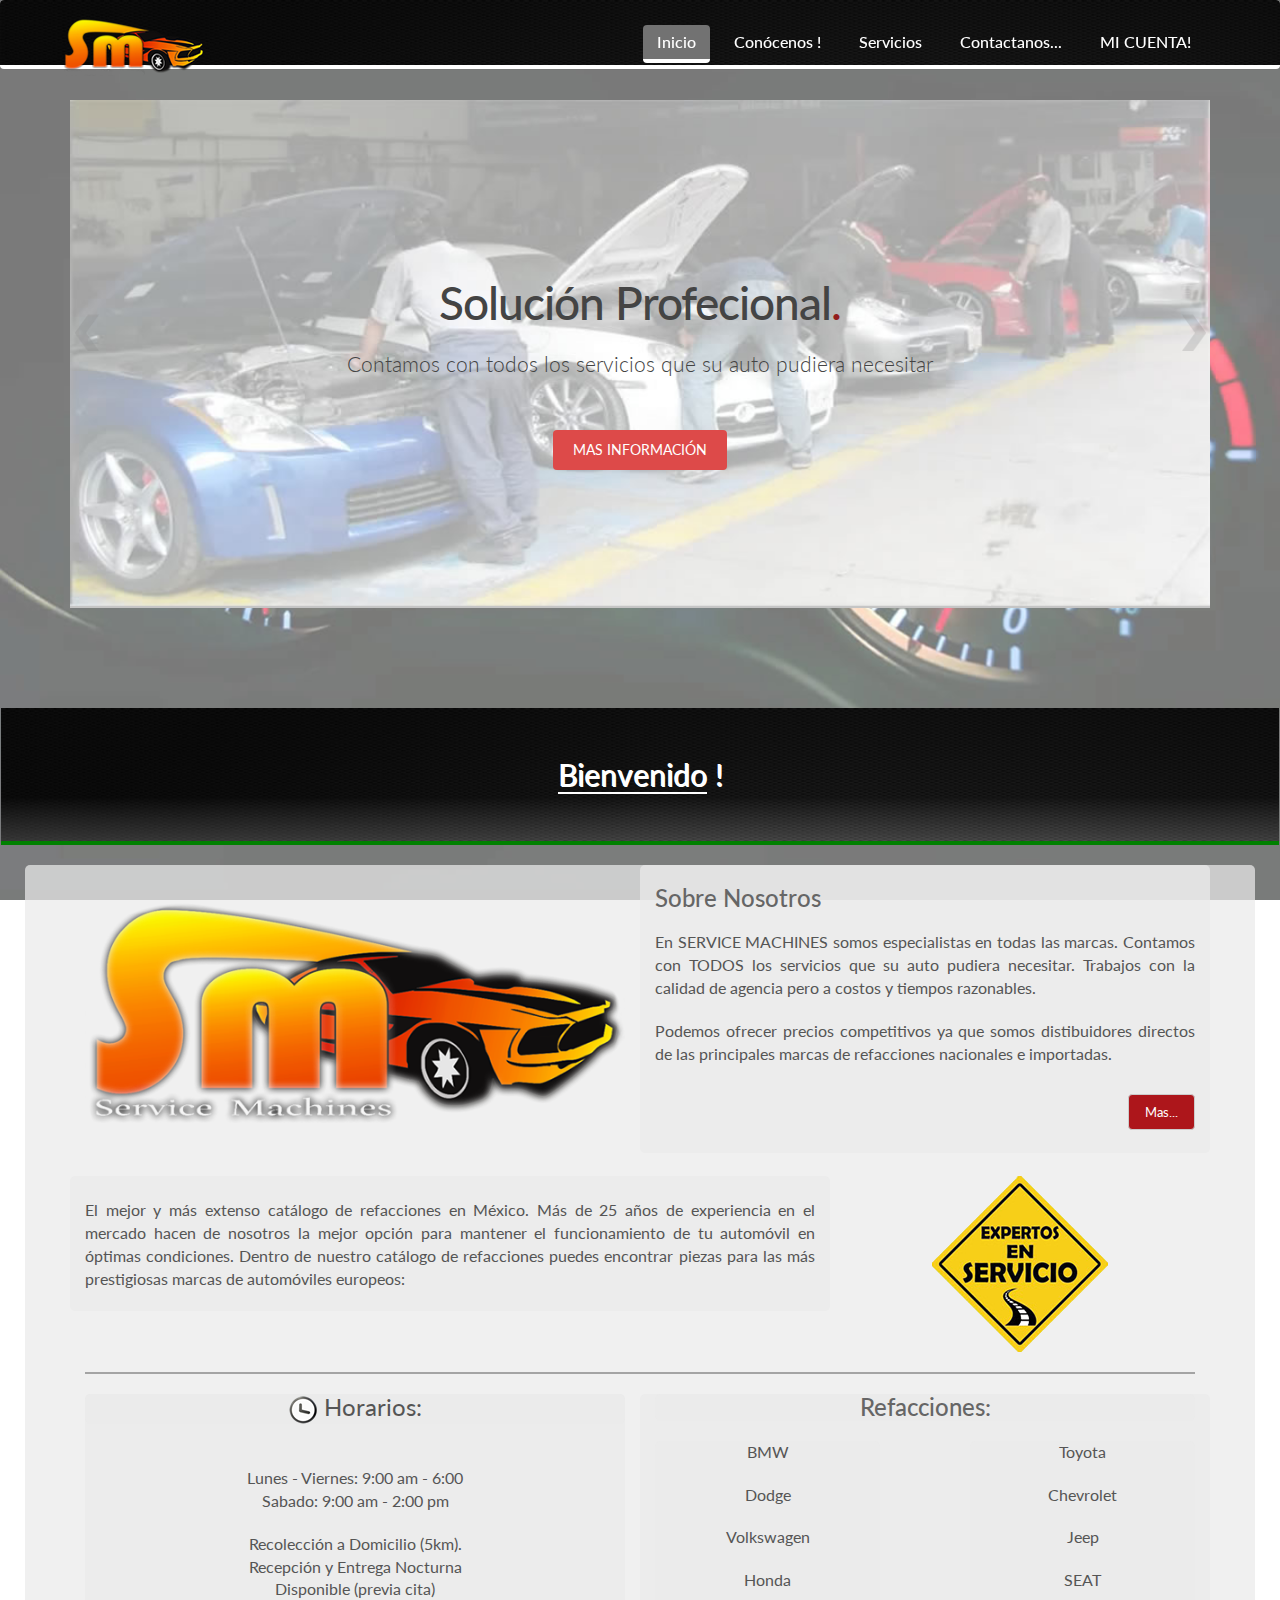
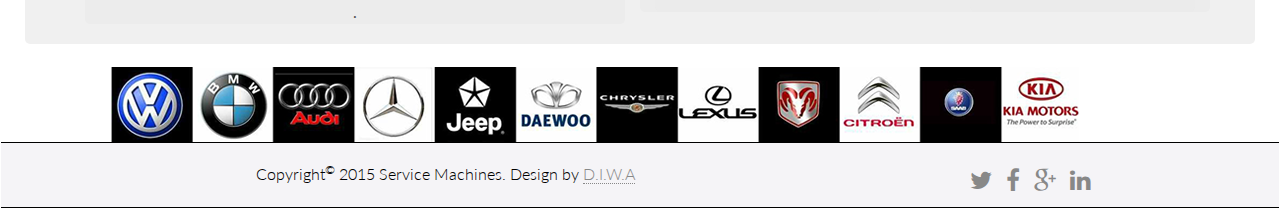
<file: index.html>
<!DOCTYPE html>
<html lang="en">
<head>
<meta charset="utf-8">
<meta name="viewport" content="width=device-width, initial-scale=1">
<title>SM | Inicio</title>
<!-- Favicon -->
<link rel="shortcut icon" href="images/favicon.png" type="imagen.png" />
<!-- Bootstrap -->
<link href="css/bootstrap.css" rel='stylesheet' type='text/css'/>
<!-- Font Awesome  -->
<link href="css/font-awesome.min.css" rel="stylesheet">
<!-- Web Font  -->
<link href='http://fonts.googleapis.com/css?family=Lato:300,400,700,900' rel='stylesheet' type='text/css'>
<!-- Custom CSS -->
<link href="css/style.css" rel="stylesheet" type="text/css" media="all"/>
<script src="js/jquery.min.js"></script>
</head>

<body>
<!-- navbar -->
<nav class="navbar navbar-default">
  <div class="container">
    <div class="navbar-header">
      <button type="button" class="navbar-toggle" data-toggle="collapse" data-target=".navbar-collapse"> <span class="icon-bar"></span> <span class="icon-bar"></span> <span class="icon-bar"></span> </button>
      <a class="navbar-brand" href="index.html"><i class="imgLogo"></i></a></div>
    <div class="navbar-collapse collapse">
      <ul class="nav navbar-nav navbar-right">
        <li class="active"><a href="#section_header">Inicio</a></li>
        <li><a href="about.html">Conócenos !</a></li>
        <li><a href="services.html">Servicios</a></li>
        <li><a href="contact.html">Contactanos...</a></li>
        <li><a href="control/redirect.php">MI CUENTA!</a></li>
      </ul>
    </div>
  </div>
</nav>
<!-- end navbar -->
<!-- Slider -->
<div class="header-banner"> 
  <script src="js/responsiveslides.min.js"></script> 
  <script>
			 $(function () {
			  $("#slider").responsiveSlides({
				auto: true,
				nav: true,
				speed: 2500,
				namespace: "callbacks",
				pager: true,
			  });
			 });
			 </script>
  <div class="container">
    <div class="slider">
      <div class="callbacks_container">
        <ul class="rslides" id="slider">
          <li> <img src="images/bnr1.jpg" alt="">
            <div class="caption">
              <h1>Solución Profecional<span>.</span></h1>
              <p>Contamos con todos los servicios que su auto pudiera necesitar</p>
              <a href="services.html" class="btn">Mas Información</a> </div>
          </li>
          <li> <img src="images/bnr2.jpg" alt="">
            <div class="caption">
              <h1>Instalaciones de Calidad<span>.</span></h1>
              <p>El mejor y más extenso catálogo de refacciones en México.</p>
              <a href="services.html" class="btn">Mas Información</a> </div>
          </li>
          <li> <img src="images/bnr3.jpg" alt="">
            <div class="caption">
              <h1>Personal Especializado<span>.</span></h1>
              <p>Especialistas en flotillas ejecutivas, autos de lujo y deportivos de última tecnología.</p>
              <a href="services.html" class="btn">Mas Información</a> </div>
          </li>
        </ul>
      </div>
    </div>
  </div>
</div>
<!-- Welcome Section -->
<div id="section_header">
  <h2><span>Bienvenido</span> !</h2>
</div>
<div id="welcome" class="back-text">
  <div class="container">
    <div class="col-md-6"> <img class="img-responsive" src="images/about1.png"> </div>
    <div id="text" class="col-md-6">
   	  <p>
      <h3>Sobre Nosotros</h3>
      <p>En SERVICE MACHINES somos especialistas en todas las marcas. Contamos con TODOS los servicios que su auto pudiera necesitar. Trabajos con la calidad de agencia pero a costos y tiempos razonables.</p>
      <p> Podemos ofrecer precios competitivos ya que somos distibuidores directos de las principales marcas de refacciones nacionales e importadas.</p>
      <div align="right"><a href="about.html" class="btn">Mas...</a></div>
      <br>
    </div>
  </div>
  <div class="container">
  	<div class="col-md-8" id="text">
  		 <br>
  		 <p>El mejor y más extenso catálogo de refacciones en México. Más de 25 años de experiencia en el mercado hacen de nosotros la mejor opción para mantener el funcionamiento de tu automóvil en óptimas condiciones. Dentro de nuestro catálogo de refacciones puedes encontrar piezas para las más prestigiosas marcas de automóviles europeos:</p>
  	</div>
  	<div class="col-md-4" id="center">
  	<img src="images/ex-ser.png"/>
  	</div>
  </div>
  <!-- Separation -->
  <div class="container">
  	<div class="col-md-12">
  		<hr>
  	</div>
  </div>
  <!-- End Separation -->
  <div class="container">
  	<div class="col-md-6">
  		<div class="text" id="center">
  			<h3 id="back-text"><img src="images/clock.png"> Horarios:</h3>
  			<br>
  			<p>Lunes - Viernes: 9:00 am - 6:00 
			<br>Sabado: 9:00 am - 2:00 pm
			<p>Recolección a Domicilio (5km).
			<br>Recepción y Entrega Nocturna
			<br>Disponible (previa cita)
			<br>.
		</div>
  	</div> 
  	<div  class="col-md-6" id="back-text">
  		<div class="text" id="center">
  			<h3 id="bac-text">Refacciones:</h3>
  			<div class="col-md-5" id="back-text">
  			 	<p>BMW
 				<p>Dodge
				<p>Volkswagen
				<p>Honda
			</div>
			<div class="col-md-2"></div>
			<div class="col-md-5" id="back-text">
				<p>Toyota
				<p>Chevrolet
				<p>Jeep
				<p>SEAT
			</div>
  		</div>
  	</div>
  </div>
</div>
 <!-- bar-bottom -->
	<div class="container">
		<div class="col-md-12">
			<br>
			<img class="img-responsive" src="images/bar-bottom.png"/>
		</div>
	</div>
<!-- Footer -->
<div id="footerwrap">
  <div class="container">
    <div class="row">
      <div class="col-md-8" id="diwa"> <span class="copyright">Copyright<sup>&copy;</sup> 2015 Service Machines. Design by <a href="#diwa" rel="nofollow">D.I.W.A</a></span> </div>
      <div class="col-md-4">
        <ul class="list-inline social-buttons">
          <li><a href="#"><i class="fa fa-twitter"></i></a> </li>
          <li><a href="#"><i class="fa fa-facebook"></i></a> </li>
          <li><a href="#"><i class="fa fa-google-plus"></i></a> </li>
          <li><a href="#"><i class="fa fa-linkedin"></i></a> </li>
        </ul>
      </div>
    </div>
  </div>
</div>
<!-- Bootstrap core JavaScript --> 
<script type="text/javascript" src="js/bootstrap.min.js"></script>
</body>
</html>
</file>
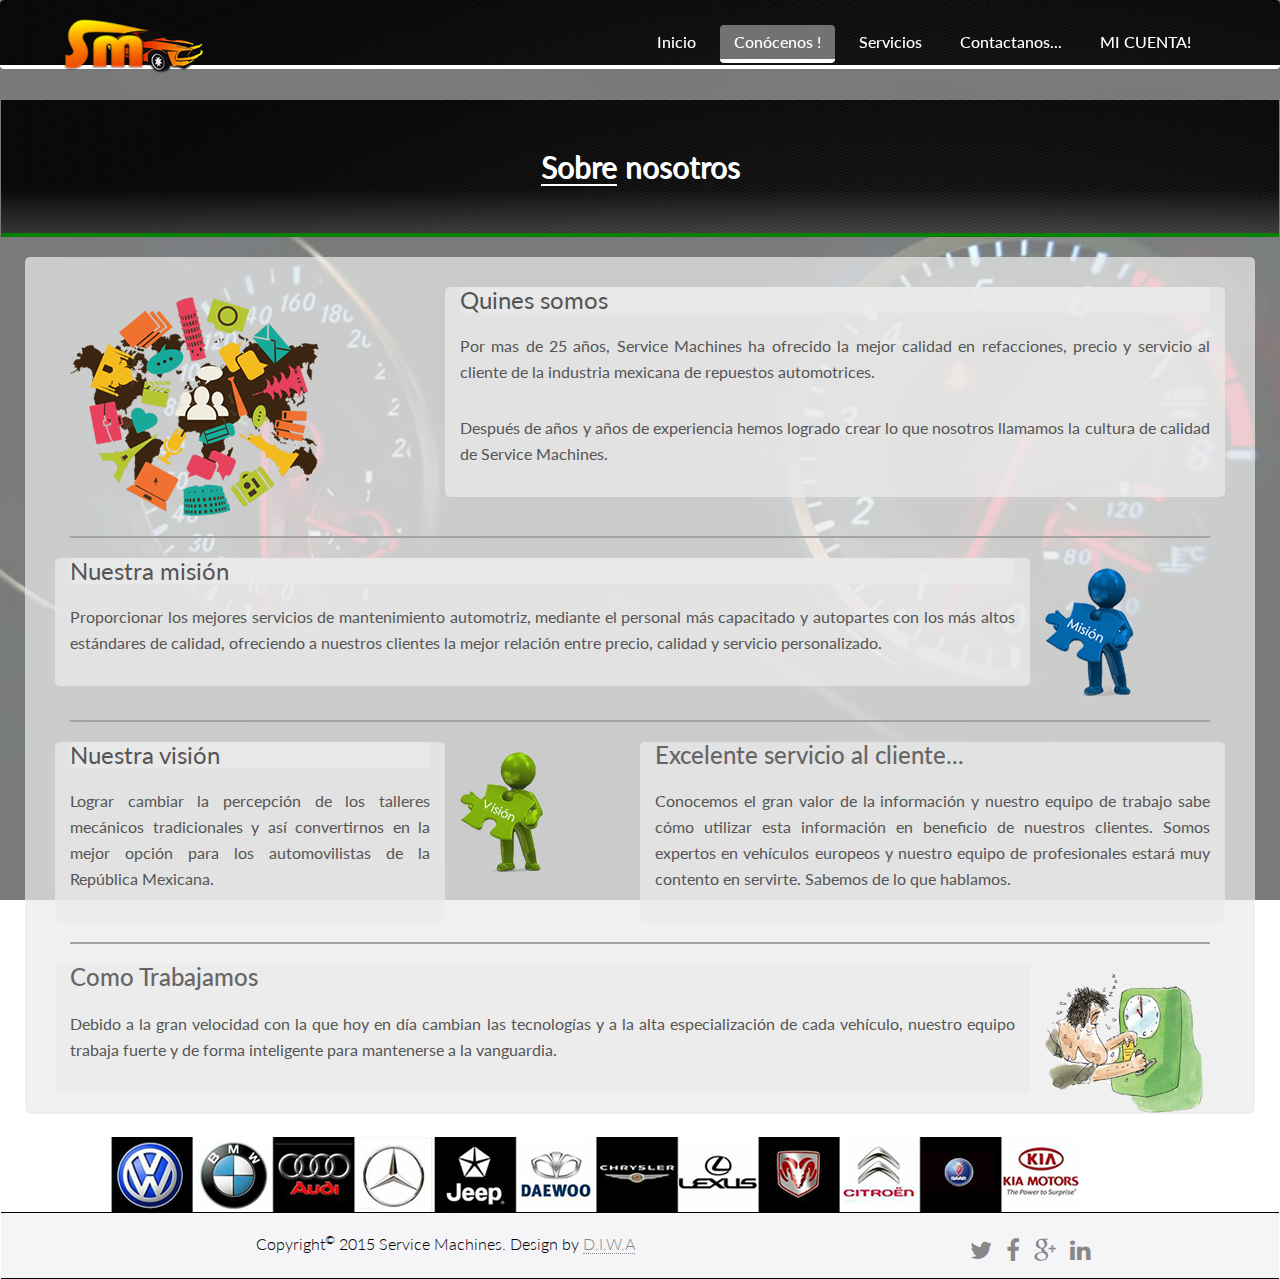
<file: about.html>
<!DOCTYPE html>
<html lang="en">
<head>
<meta charset="utf-8">
<meta name="viewport" content="width=device-width, initial-scale=1">
<title>SM | Conócenos</title>
<!-- Bootstrap -->
<link href="css/bootstrap.css" rel='stylesheet' type='text/css'/>
<!-- Font Awesome  -->
<link href="css/font-awesome.min.css" rel="stylesheet">
<!-- Web Font  -->
<link href='http://fonts.googleapis.com/css?family=Lato:300,400,700,900' rel='stylesheet' type='text/css'>
<!-- Custom CSS -->
<link href="css/style.css" rel="stylesheet" type="text/css" media="all"/>
<script src="js/jquery.min.js"></script>
</head>

<body>
<nav class="navbar navbar-default">
  <div class="container">
    <div class="navbar-header">
      <button type="button" class="navbar-toggle" data-toggle="collapse" data-target=".navbar-collapse"> <span class="icon-bar"></span> <span class="icon-bar"></span> <span class="icon-bar"></span> </button>
      <a class="navbar-brand" href="index.html"><i class="imgLogo"></i></a></div>
    <div class="navbar-collapse collapse">
      <ul class="nav navbar-nav navbar-right">
        <li><a href="index.html">Inicio</a></li>
        <li class="active"><a href="#section_header">Conócenos !</a></li>
        <li><a href="services.html">Servicios</a></li>
        <li><a href="contact.html">Contactanos...</a></li>
        <li><a href="control/redirect.php">MI CUENTA!</a></li>
      </ul>
    </div>
  </div>
</nav>
<div id="section_header">
  <div class="container">
    <h2><span>Sobre</span> nosotros</h2>
  </div>
</div>
<div id="about_section_1" class="back-text">
  <div class="container">
    <div class="row">
      <div class="col-lg-4"> <img src="images/quienes.png" class="img-responsive"> </div>
      <div class="col-lg-8" id="text">
        <h3 class="back-text">Quines somos</h3>
        <p>Por mas de 25 años, Service Machines ha ofrecido la mejor calidad en refacciones, precio y servicio al cliente de la industria mexicana de repuestos automotrices. </p>
        <p>Después de años y años de experiencia hemos logrado crear lo que nosotros llamamos la cultura de calidad de Service Machines.</p>
      </div>
   	</div>
   	<div class="row">
      <div class="col-lg-12"><hr></div>
      <div class="col-lg-10" id="text">
       	<h3 class="back-text">Nuestra misión</h3>
        	<p>Proporcionar los mejores servicios de mantenimiento automotriz, mediante el personal más capacitado y autopartes con los más altos estándares de calidad, ofreciendo a nuestros clientes la mejor relación entre precio, calidad y servicio personalizado.</p>
      </div>
      <div class="col-lg-2">
        	<img class="img-responsive" alt="" src="images/mision.png">
      </div>
      <div class="col-lg-12"><hr></div>
      <div class="col-lg-4" id="text">
      	<h3 class="back-text">Nuestra visión</h3>
      	<p>Lograr cambiar la percepción de los talleres mecánicos tradicionales y así convertirnos en la mejor opción para los automovilistas de la República Mexicana.</p>
      </div>
      <div class="col-lg-2">
      	<img class="img-responsive" src="images/vision.png">
      </div>
      <div class="col-lg-6" id="text">
      	<h3>Excelente servicio al cliente...</h3>
      	<p>Conocemos el gran valor de la información y nuestro equipo de trabajo sabe cómo utilizar esta información en beneficio de nuestros clientes. Somos expertos en vehículos europeos y nuestro equipo de profesionales estará muy contento en servirte. Sabemos de lo que hablamos.</p>
      </div>
    </div>
    <div class="row">
    	<div class="col-lg-12"><hr></div>
    	<div class="col-lg-10" id="text">
    		<h3>Como Trabajamos</h3>
    		<p>Debido a la gran velocidad con la que hoy en día cambian las tecnologías y a la alta especialización de cada vehículo, nuestro equipo trabaja fuerte y de forma inteligente para mantenerse a la vanguardia.</p>
    	</div>
    	<div class="col-lg-2" ><img class="img-responsive" src="images/trabajo.png"></div>
    </div>
  </div>
</div>
<!-- bar-bottom -->
	<div class="container">
		<div class="col-md-12">
			<br>
			<img class="img-responsive" src="images/bar-bottom.png"/>
		</div>
	</div>
<!-- Footer -->
<div id="footerwrap">
  <div class="container">
    <div class="row">
      <div class="col-md-8" id="diwa"> <span class="copyright">Copyright<sup>&copy;</sup> 2015 Service Machines. Design by <a href="#diwa" rel="nofollow">D.I.W.A</a></span> </div>
      <div class="col-md-4">
        <ul class="list-inline social-buttons">
          <li><a href="#"><i class="fa fa-twitter"></i></a> </li>
          <li><a href="#"><i class="fa fa-facebook"></i></a> </li>
          <li><a href="#"><i class="fa fa-google-plus"></i></a> </li>
          <li><a href="#"><i class="fa fa-linkedin"></i></a> </li>
        </ul>
      </div>
    </div>
  </div>
</div>
<!-- Bootstrap core JavaScript --> 
<script type="text/javascript" src="js/bootstrap.min.js"></script>
</body>
</html>
</file>
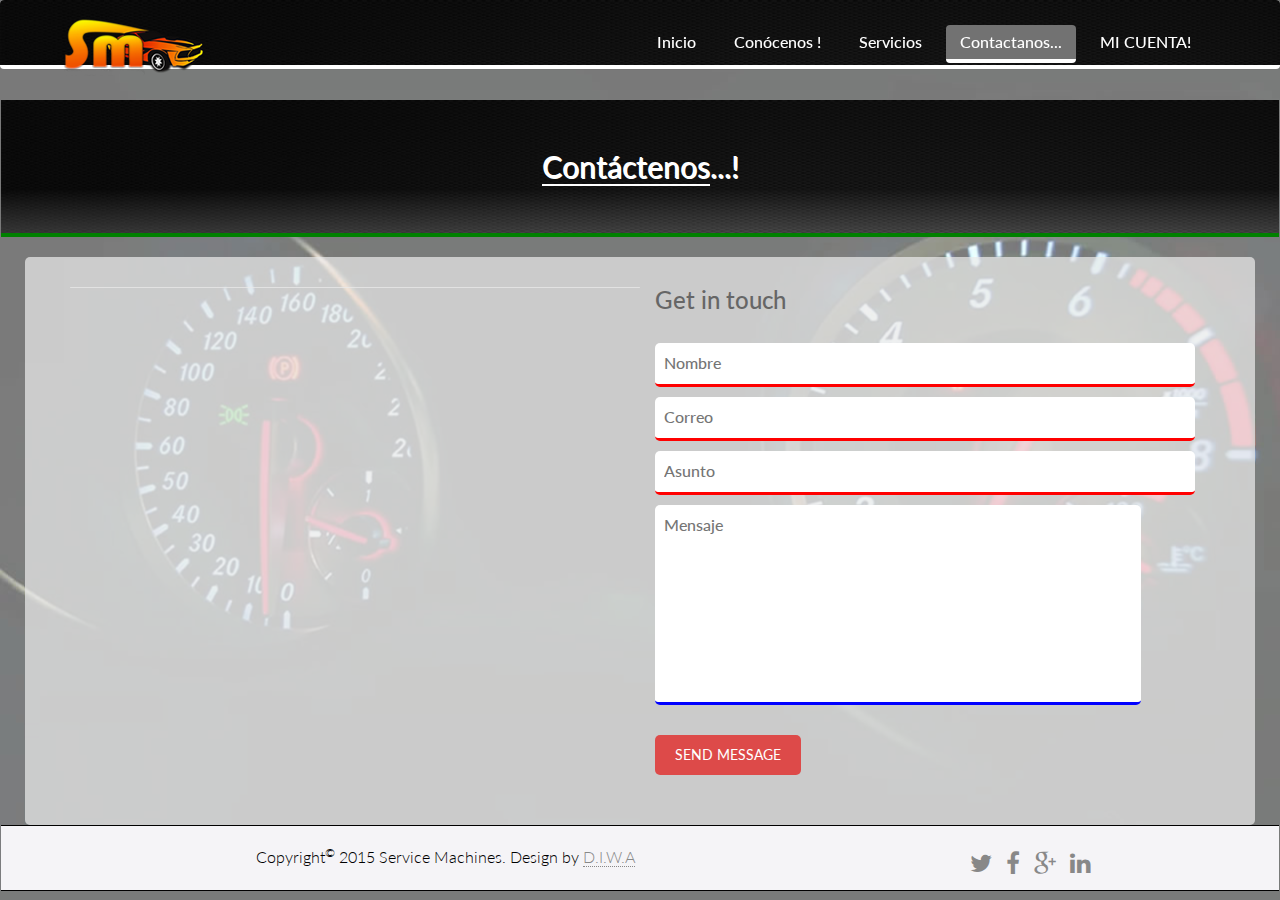
<file: contact.html>
<!DOCTYPE html>
<html lang="en">
<head>
<meta charset="utf-8">
<meta name="viewport" content="width=device-width, initial-scale=1">
<title>SM | Contáctenos</title>
<!-- Favicon -->
<link rel="shortcut icon" href="images/favicon.png" type="imagen.png" />
<!-- Bootstrap -->
<link href="css/bootstrap.css" rel='stylesheet' type='text/css'/>
<!-- Font Awesome  -->
<link href="css/font-awesome.min.css" rel="stylesheet">
<!-- Web Font  -->
<link href='http://fonts.googleapis.com/css?family=Lato:300,400,700,900' rel='stylesheet' type='text/css'>
<!-- Custom CSS -->
<link href="css/style.css" rel="stylesheet" type="text/css" media="all"/>
<script src="js/jquery.min.js"></script>
</head>
<body>
<!-- navbar -->
<nav class="navbar navbar-default">
  <div class="container">
    <div class="navbar-header">
      <button type="button" class="navbar-toggle" data-toggle="collapse" data-target=".navbar-collapse"> <span class="icon-bar"></span> <span class="icon-bar"></span> <span class="icon-bar"></span> </button>
      <a class="navbar-brand" href="index.html"><i class="imgLogo"></i></a></div>
    <div class="navbar-collapse collapse">
      <ul class="nav navbar-nav navbar-right">
        <li><a href="index.html">Inicio</a></li>
        <li><a href="about.html">Conócenos !</a></li>
        <li><a href="services.html">Servicios</a></li>
        <li class="active"><a href="#">Contactanos...</a></li>
        <li><a href="control/redirect.php">MI CUENTA!</a></li>
      </ul>
    </div>
  </div>
</nav>
<!-- end navbar -->
<div id="section_header">
  <div class="container">
    <h2><span>Contáctenos</span>...!</h2>
  </div>
</div>
<div class="contact" id="back-text">
  <div class="container">
    <div class="col-md-6" id="text">
      
    </div>
    <div class="col-md-6">
      <h3>Get in touch</h3>
      <form>
        <div class="form_details">
          <input type="text" class="text" placeholder="Nombre" onfocus="this.value = '';" required>
          <input type="text" class="text" placeholder="Correo" onfocus="this.value = '';" required>
          <input type="text" class="text" placeholder="Asunto" onfocus="this.value = '';" required>
          <textarea placeholder="Mensaje" onfocus="this.value = '';" required></textarea>
          <div class="clearfix"> </div>
          <button class="btn" type="submit">Send Message</button>
        </div>
      </form>
    </div>
  </div>
</div>
<!-- Footer -->
<div id="footerwrap">
  <div class="container">
    <div class="row">
      <div class="col-md-8" id="diwa"> <span class="copyright">Copyright<sup>&copy;</sup> 2015 Service Machines. Design by <a href="#diwa" rel="nofollow">D.I.W.A</a></span> </div>
      <div class="col-md-4">
        <ul class="list-inline social-buttons">
          <li><a href="#"><i class="fa fa-twitter"></i></a> </li>
          <li><a href="#"><i class="fa fa-facebook"></i></a> </li>
          <li><a href="#"><i class="fa fa-google-plus"></i></a> </li>
          <li><a href="#"><i class="fa fa-linkedin"></i></a> </li>
        </ul>
      </div>
    </div>
  </div>
</div>
<!-- Bootstrap core JavaScript --> 
<script type="text/javascript" src="js/bootstrap.min.js"></script>
</body>
</html>
</file>
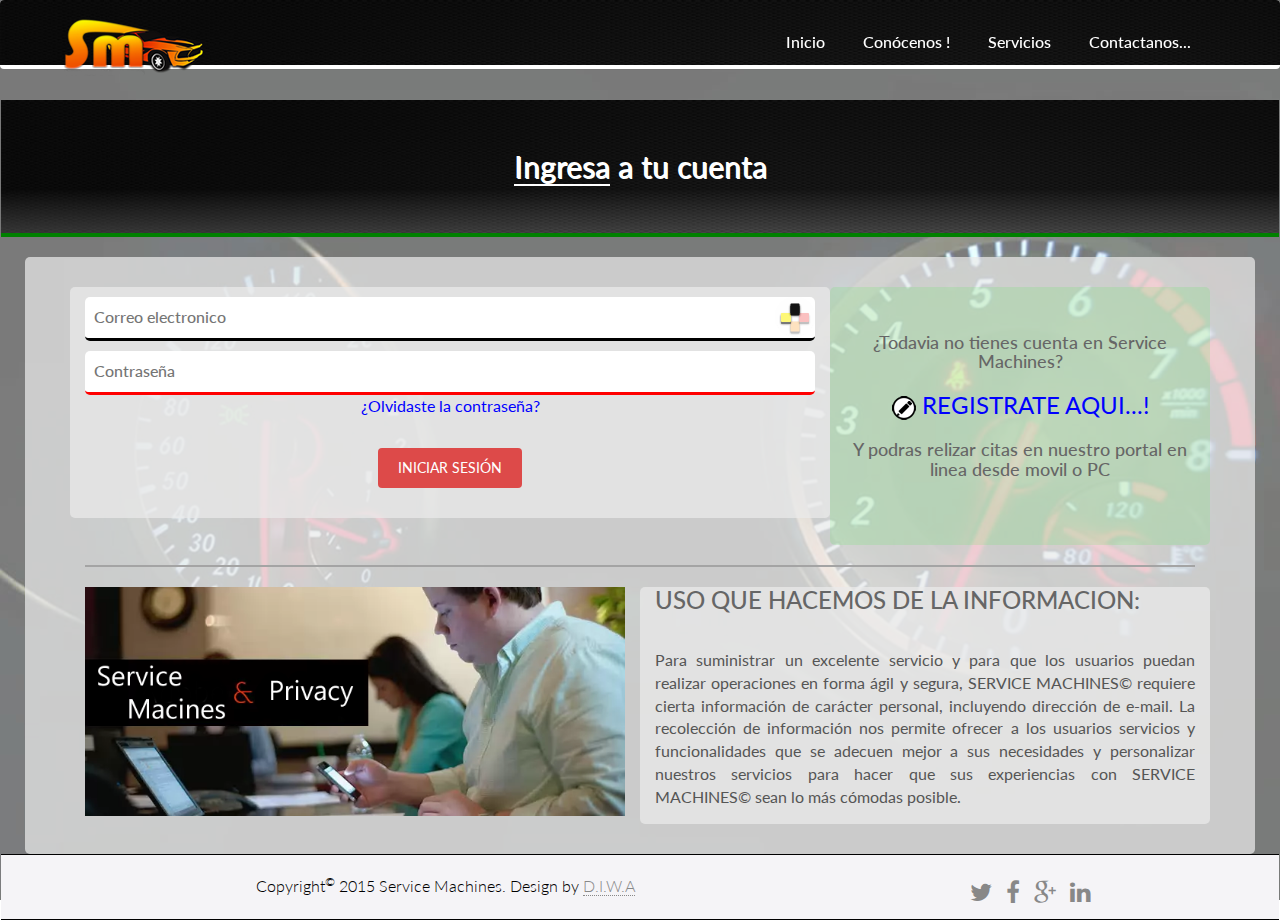
<file: login.html>
<!DOCTYPE html>
<html lang="en">
<head>
<meta charset="utf-8">
<meta name="viewport" content="width=device-width, initial-scale=1">
<title>SM | Inicia Sesion</title>
<!-- Favicon -->
<link rel="shortcut icon" href="images/favicon.png" type="imagen.png" />
<!-- Bootstrap -->
<link href="css/bootstrap.css" rel='stylesheet' type='text/css'/>
<!-- Font Awesome  -->
<link href="css/font-awesome.min.css" rel="stylesheet">
<!-- Web Font  -->
<link href='http://fonts.googleapis.com/css?family=Lato:300,400,700,900' rel='stylesheet' type='text/css'>
<!-- Custom CSS -->
<link href="css/style.css" rel="stylesheet" type="text/css" media="all"/>
<script src="js/jquery.min.js"></script>
</head>
<body>
<!-- navbar -->
<nav class="navbar navbar-default">
  <div class="container">
    <div class="navbar-header">
      <button type="button" class="navbar-toggle" data-toggle="collapse" data-target=".navbar-collapse"> <span class="icon-bar"></span> <span class="icon-bar"></span> <span class="icon-bar"></span> </button>
      <a class="navbar-brand" href="index.html"><i class="imgLogo"></i></a></div>
    <div class="navbar-collapse collapse">
      <ul class="nav navbar-nav navbar-right">
        <li><a href="index.html">Inicio</a></li>
        <li><a href="about.html">Conócenos !</a></li>
        <li><a href="services.html">Servicios</a></li>
        <li><a href="contact.html">Contactanos...</a></li>
      </ul>
    </div>
  </div>
</nav>
<!-- end navbar -->
<div id="section_header">
  <div class="container">
    <h2><span>Ingresa</span> a tu cuenta</h2>
  </div>
</div>
<div class="contact" id="back-text">
  <div class="container">
    <div class="col-md-8" id="back-text">
      <form action="control/validar.php" method="post">
        <div class="form_details">
            <!-- Correo -->
        	<input name="txtCorreo" title="Ingrese correo valido" pattern="^[a-zA-Z0-9.!#$%&'*+/=?^_`{|}~-]+@[a-zA-Z0-9-]+(?:\.[a-zA-Z0-9-]+)*$" 
        		type="email" class="text" placeholder="Correo electronico" onfocus="this.value='';" required maxlength="40" autocomplete="off" autofocus>
        	<!-- Contraseña -->
        	<input name="txtContrasena" title="Contraseña incorrecta" pattern="(?=.*\d)(?=.*[a-z]).{1,}" type="password" class="text" 
        		placeholder="Contraseña" onfocus="this.value='';" required autocomplete="off">
        </div>
       	<div class="center">
       		<div class="clearfix">
       			<br>
       			<!-- Recuperacion de Contraseña -->
       			<a class="link" id="link_important" href="recoveryPass.html">¿Olvidaste la contraseña?</a> 
       			<br>
       		</div>
       		<!-- Boton login -->
        	<button name="enviar" class="btn" type="submit" value="login">Iniciar Sesión</button>
        </div>
      </form>
    </div>
    <div class="col-md-4" id="backgroundMore">    	 
    	<div class="clearfix" id="center">
        	<br>
        	<br>
	        <h4>¿Todavia no tienes cuenta en Service Machines?</h4>
    	    <h3><a class="link" id="link_important" href="record.html"><img src="images/record.png"> REGISTRATE AQUI...!</a></h3>
        	<h4>Y podras relizar citas en nuestro portal en linea desde movil o PC</h4>
        	<br>
        	<br>
       	</div>
    </div>
    <div class="col-md-12">
    	<hr>
    </div>
    <div class="col-md-6">
    	<a href="politicasDePrivacidad.pdf"><img class="img-responsive" src="images/smPrivacy.png"></a>
    </div>
    <div class="col-md-6" id="text">
	    <h3>USO QUE HACEMOS DE LA INFORMACION:</h3>
		<p>Para suministrar un excelente servicio y para que los usuarios puedan realizar operaciones en forma ágil y segura, SERVICE MACHINES© requiere cierta información de carácter personal, incluyendo dirección de e-mail. La recolección de información nos permite ofrecer a los usuarios servicios y funcionalidades que se adecuen mejor a sus necesidades y personalizar nuestros servicios para hacer que sus experiencias con SERVICE MACHINES© sean lo más cómodas posible.</p>
    </div>
  </div>
</div>
<!-- Footer -->
<div id="footerwrap">
  <div class="container">
    <div class="row">
      <div class="col-md-8" id="diwa"> <span class="copyright">Copyright<sup>&copy;</sup> 2015 Service Machines. Design by <a href="#diwa" rel="nofollow">D.I.W.A</a></span> </div>
      <div class="col-md-4">
        <ul class="list-inline social-buttons">
          <li><a href="#"><i class="fa fa-twitter"></i></a> </li>
          <li><a href="#"><i class="fa fa-facebook"></i></a> </li>
          <li><a href="#"><i class="fa fa-google-plus"></i></a> </li>
          <li><a href="#"><i class="fa fa-linkedin"></i></a> </li>
        </ul>
      </div>
    </div>
  </div>
</div>
<!-- Bootstrap core JavaScript --> 
<script type="text/javascript" src="js/bootstrap.min.js"></script>
</body>
</html>
</file>
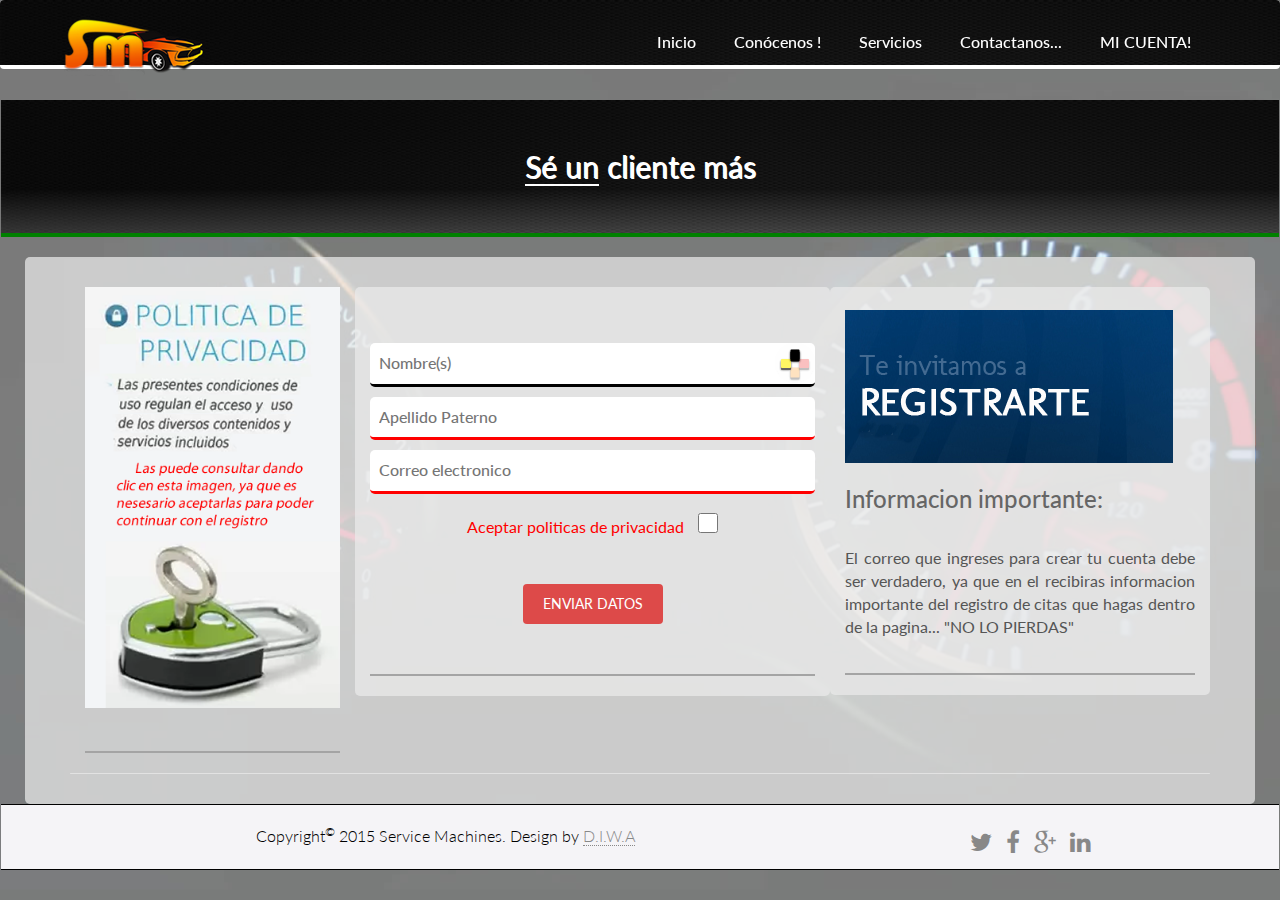
<file: record.html>
<!DOCTYPE html>
<html lang="en">
<head>
<meta charset="utf-8">
<meta name="viewport" content="width=device-width, initial-scale=1">
<title>SM | Registro</title>
<!-- Favicon -->
<link rel="shortcut icon" href="images/favicon.png" type="imagen.png" />
<!-- Bootstrap -->
<link href="css/bootstrap.css" rel='stylesheet' type='text/css'/>
<!-- Font Awesome  -->
<link href="css/font-awesome.min.css" rel="stylesheet">
<!-- Web Font  -->
<link href='http://fonts.googleapis.com/css?family=Lato:300,400,700,900' rel='stylesheet' type='text/css'>
<!-- Custom CSS -->
<link href="css/style.css" rel="stylesheet" type="text/css" media="all"/>
<script src="js/jquery.min.js"></script>
</head>
<body>
<!-- navbar -->
<nav class="navbar navbar-default">
  <div class="container">
    <div class="navbar-header">
      <button type="button" class="navbar-toggle" data-toggle="collapse" data-target=".navbar-collapse"> <span class="icon-bar"></span> <span class="icon-bar"></span> <span class="icon-bar"></span> </button>
      <a class="navbar-brand" href="index.html"><i class="imgLogo"></i></a></div>
    <div class="navbar-collapse collapse">
      <ul class="nav navbar-nav navbar-right">
        <li><a href="index.html">Inicio</a></li>
        <li><a href="about.html">Conócenos !</a></li>
        <li><a href="services.html">Servicios</a></li>
        <li><a href="contact.html">Contactanos...</a></li>
        <li><a href="control/redirect.php">MI CUENTA!</a></li>
      </ul>
    </div>
  </div>
</nav>
<!-- end navbar -->
<div id="section_header">
  <div class="container">
    <h2><span>Sé un</span> cliente más</h2>
  </div>
</div>
<div class="contact" id="back-text">
  <div class="container">
  	<div class="col-md-3">    	 
    	<a href="politicasDePrivacidad.pdf"><img class="img-responsive" src="images/politicas.png"></a>
    	<br>
    	<hr>
    </div>
    <div class="col-md-5" id="back-text">
      <form  action="control/validar.php" method="post" name="v">
        <div class="form_details">
        	<br><br>
        	<!-- Nombre -->
        	<input name="txtNombre" title="Ingrese un nombre verdadero" pattern="[a-z A-ZáéíóúÁÉÍÓÚ]{1,30}" type="text" class="text" 
        		placeholder="Nombre(s)" onfocus="this.value='';" required autocomplete="off" maxlength="30" autofocus>
        	<!-- Apellido Paterno -->
        	<input name="txtPaterno" title="Ingrese un apellido paterno verdadero" pattern="[a-zA-ZáéíóúÁÉÍÓÚ]{1,20}" type="text" class="text" 
        		placeholder="Apellido Paterno" onfocus="this.value='';" required autocomplete="off" maxlength="20">
        	<!-- Correo -->
        	<input name="txtCorreo" title="Ingrese su correo valido" pattern="^[a-zA-Z0-9.!#$%&'*+/=?^_`{|}~-]+@[a-zA-Z0-9-]+(?:\.[a-zA-Z0-9-]+)*$" 
        		type="email" class="text" placeholder="Correo electronico" onfocus="this.value='';" required maxlength="40" autocomplete="off" >
        	<!-- Politicas de privacidad -->
        	<div class="center">
        		<div class="clearfix" ></div>
        		<p class="important">Aceptar politicas de privacidad <input class="check" type="checkbox" required title="Puedes consultar las politicas del lado izquierdo o simplemente activa la casilla">
       		</div>	
        </div>
        <!-- Boton -->
       	<div class="center">
        	<button name ="enviar" class="btn" type="submit" value="record">Enviar Datos</button>
        </div>
        <div class="clearfix" id="back-text"></div>	
      </form>
      <hr>
    </div>
    <div class="col-md-4" id="text">
    	<br>
    	<img class="img-responsive" src="images/registro.png">
    	<br>
	    <h3>Informacion importante:</h3>
		<p>El correo que ingreses para crear tu cuenta debe ser verdadero, ya que en el recibiras informacion importante del registro de citas que hagas dentro de la pagina... "NO LO PIERDAS"</p>
		<hr>
    </div>
    <div class="col-md-12" id="text">
    </div>
  </div>
</div>
<!-- Footer -->
<div id="footerwrap">
  <div class="container">
    <div class="row">
      <div class="col-md-8" id="diwa"> <span class="copyright">Copyright<sup>&copy;</sup> 2015 Service Machines. Design by <a href="#diwa" rel="nofollow">D.I.W.A</a></span> </div>
      <div class="col-md-4">
        <ul class="list-inline social-buttons">
          <li><a href="#"><i class="fa fa-twitter"></i></a> </li>
          <li><a href="#"><i class="fa fa-facebook"></i></a> </li>
          <li><a href="#"><i class="fa fa-google-plus"></i></a> </li>
          <li><a href="#"><i class="fa fa-linkedin"></i></a> </li>
        </ul>
      </div>
    </div>
  </div>
</div>
<!-- Bootstrap core JavaScript --> 
<script type="text/javascript" src="js/bootstrap.min.js"></script>
</body>
</html>
</file>
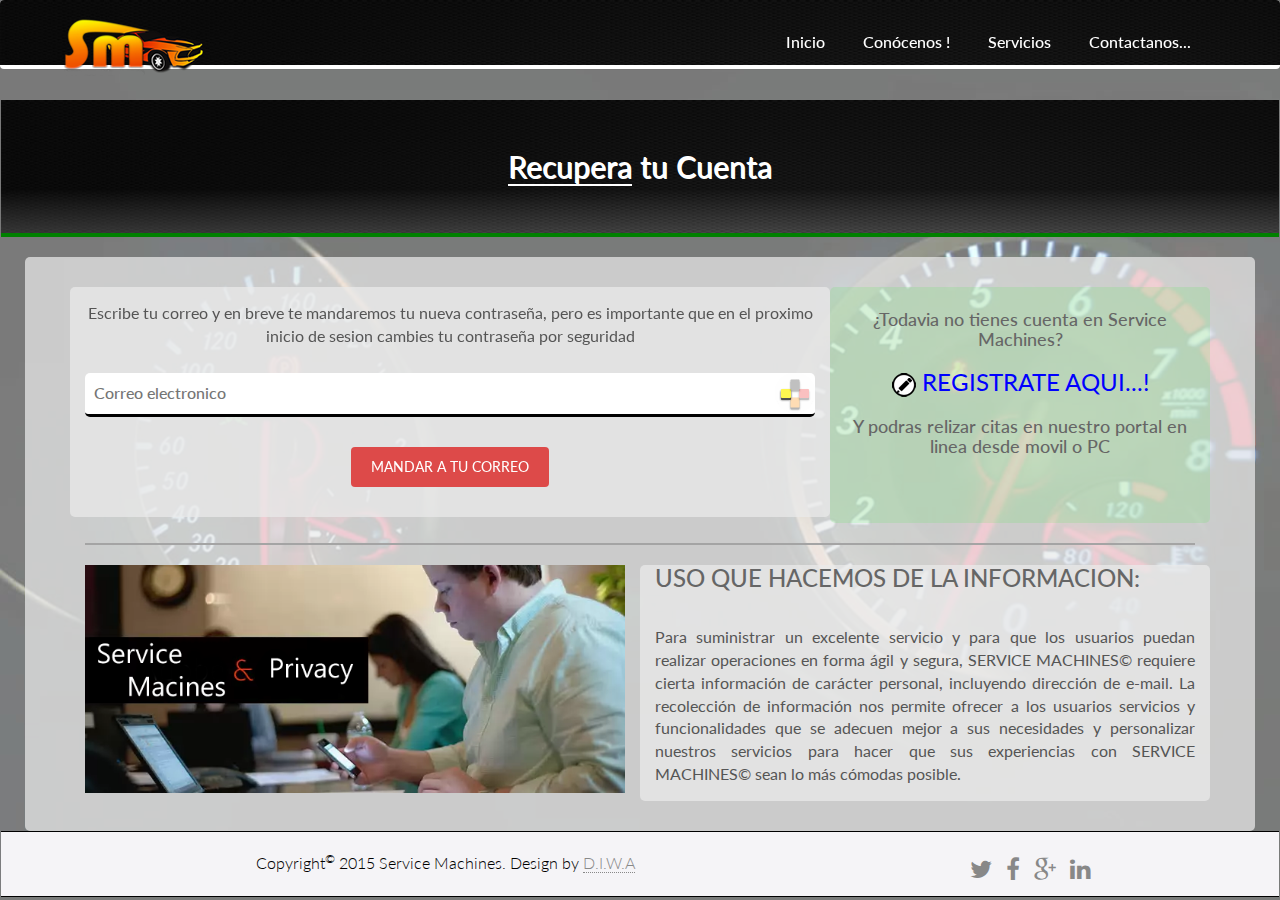
<file: recoveryPass.html>
<!DOCTYPE html>
<html lang="en">
<head>
<meta charset="utf-8">
<meta name="viewport" content="width=device-width, initial-scale=1">
<title>SM | Recuperar Contraseña</title>
<!-- Favicon -->
<link rel="shortcut icon" href="images/favicon.png" type="imagen.png" />
<!-- Bootstrap -->
<link href="css/bootstrap.css" rel='stylesheet' type='text/css'/>
<!-- Font Awesome  -->
<link href="css/font-awesome.min.css" rel="stylesheet">
<!-- Web Font  -->
<link href='http://fonts.googleapis.com/css?family=Lato:300,400,700,900' rel='stylesheet' type='text/css'>
<!-- Custom CSS -->
<link href="css/style.css" rel="stylesheet" type="text/css" media="all"/>
<script src="js/jquery.min.js"></script>
</head>
<body>
<!-- navbar -->
<nav class="navbar navbar-default">
  <div class="container">
    <div class="navbar-header">
      <button type="button" class="navbar-toggle" data-toggle="collapse" data-target=".navbar-collapse"> <span class="icon-bar"></span> <span class="icon-bar"></span> <span class="icon-bar"></span> </button>
      <a class="navbar-brand" href="index.html"><i class="imgLogo"></i></a></div>
    <div class="navbar-collapse collapse">
      <ul class="nav navbar-nav navbar-right">
        <li><a href="index.html">Inicio</a></li>
        <li><a href="about.html">Conócenos !</a></li>
        <li><a href="services.html">Servicios</a></li>
        <li><a href="contact.html">Contactanos...</a></li>
      </ul>
    </div>
  </div>
</nav>
<!-- end navbar -->
<div id="section_header">
  <div class="container">
    <h2><span>Recupera</span> tu Cuenta</h2>
  </div>
</div>
<div class="contact" id="back-text">
  <div class="container">
    <div class="col-md-8" id="back-text">
      <form action="control/validar.php" method="post">
      	<!-- Mensaje -->
      	<div class="center">
      		<p>Escribe tu correo y en breve te mandaremos tu nueva contraseña, pero es importante que en el proximo inicio de sesion cambies tu contraseña por seguridad</p> 
      	</div>
        <div class="form_details">
            <!-- Correo -->
        	<input name="txtCorreo" title="Ingrese correo valido" pattern="^[a-zA-Z0-9.!#$%&'*+/=?^_`{|}~-]+@[a-zA-Z0-9-]+(?:\.[a-zA-Z0-9-]+)*$" 
        		type="email" class="text" placeholder="Correo electronico" onfocus="this.value='';" required maxlength="40" autocomplete="off" autofocus>
        </div>
       	<div class="center">
       		<div class="clearfix"></div>
       		<!-- Boton login -->
        	<button name="enviar" class="btn" type="submit" value="recovery">Mandar a tu correo</button>
        </div>
      </form>
    </div>
    <div class="col-md-4" id="backgroundMore">    	 
    	<div class="clearfix" id="center">
        	<br>
	        <h4>¿Todavia no tienes cuenta en Service Machines?</h4>
    	    <h3><a class="link" id="link_important" href="record.html"><img src="images/record.png"> REGISTRATE AQUI...!</a></h3>
        	<h4>Y podras relizar citas en nuestro portal en linea desde movil o PC</h4>
        	<br>
        	<br>
       	</div>
    </div>
    <div class="col-md-12">
    	<hr>
    </div>
    <div class="col-md-6">
    	<a href="politicasDePrivacidad.pdf"><img class="img-responsive" src="images/smPrivacy.png"></a>
    </div>
    <div class="col-md-6" id="text">
	    <h3>USO QUE HACEMOS DE LA INFORMACION:</h3>
		<p>Para suministrar un excelente servicio y para que los usuarios puedan realizar operaciones en forma ágil y segura, SERVICE MACHINES© requiere cierta información de carácter personal, incluyendo dirección de e-mail. La recolección de información nos permite ofrecer a los usuarios servicios y funcionalidades que se adecuen mejor a sus necesidades y personalizar nuestros servicios para hacer que sus experiencias con SERVICE MACHINES© sean lo más cómodas posible.</p>
    </div>
  </div>
</div>
<!-- Footer -->
<div id="footerwrap">
  <div class="container">
    <div class="row">
      <div class="col-md-8" id="diwa"> <span class="copyright">Copyright<sup>&copy;</sup> 2015 Service Machines. Design by <a href="#diwa" rel="nofollow">D.I.W.A</a></span> </div>
      <div class="col-md-4">
        <ul class="list-inline social-buttons">
          <li><a href="#"><i class="fa fa-twitter"></i></a> </li>
          <li><a href="#"><i class="fa fa-facebook"></i></a> </li>
          <li><a href="#"><i class="fa fa-google-plus"></i></a> </li>
          <li><a href="#"><i class="fa fa-linkedin"></i></a> </li>
        </ul>
      </div>
    </div>
  </div>
</div>
<!-- Bootstrap core JavaScript --> 
<script type="text/javascript" src="js/bootstrap.min.js"></script>
</body>
</html>
</file>
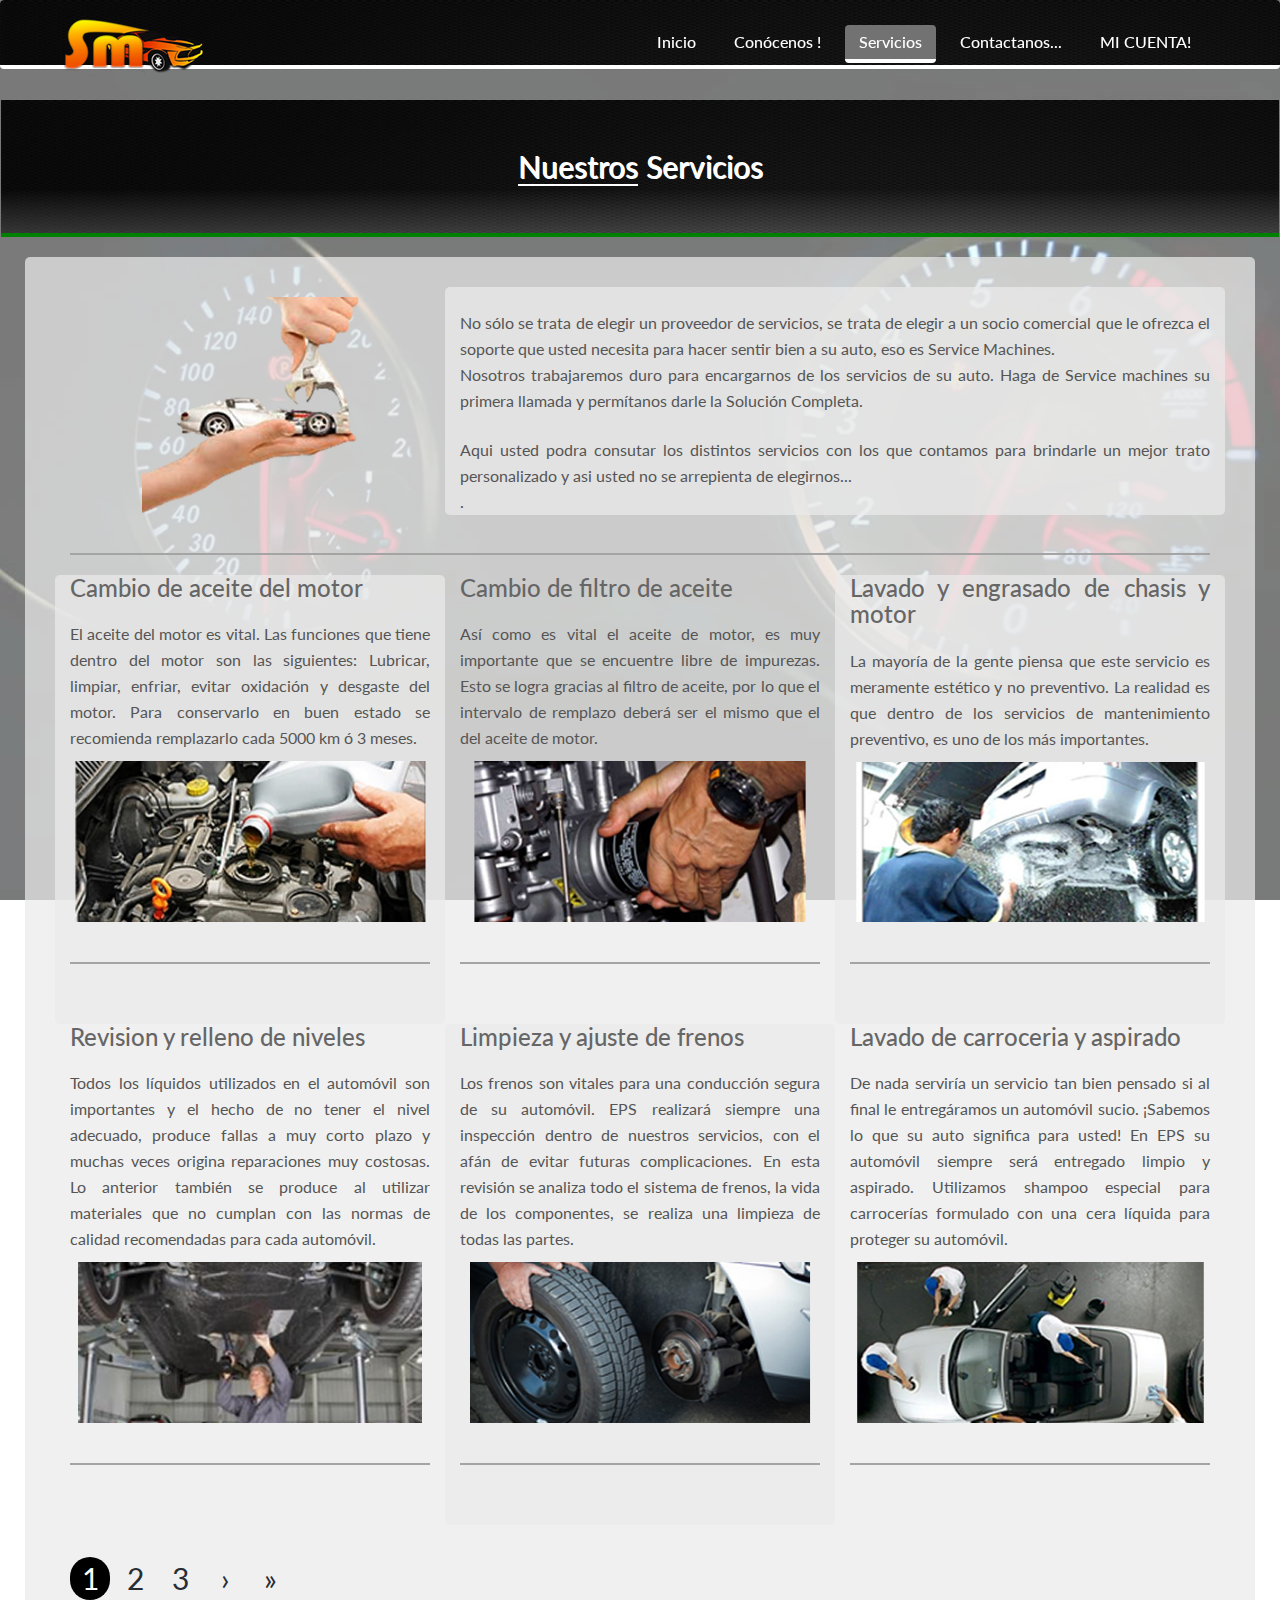
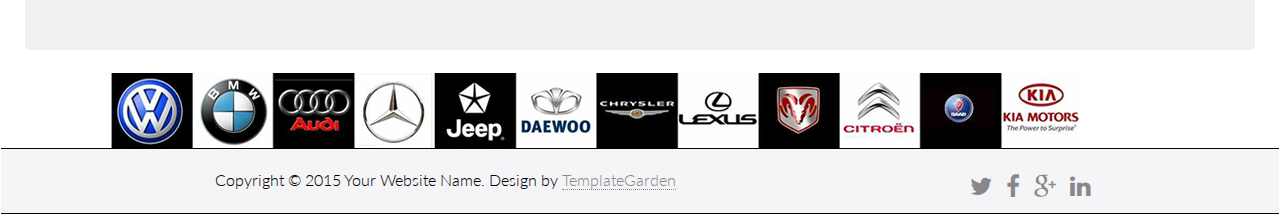
<file: services.html>
<!DOCTYPE html>
<html lang="en">
<head>
<meta charset="utf-8">
<meta name="viewport" content="width=device-width, initial-scale=1">
<title>SM | Servicios</title>
<!-- Favicon -->
<link rel="shortcut icon" href="images/favicon.png" type="imagen.png" />
<!-- Bootstrap -->
<link href="css/bootstrap.css" rel='stylesheet' type='text/css'/>
<!-- Font Awesome  -->
<link href="css/font-awesome.min.css" rel="stylesheet">
<!-- Web Font  -->
<link href='http://fonts.googleapis.com/css?family=Lato:300,400,700,900' rel='stylesheet' type='text/css'>
<!-- Custom CSS -->
<link href="css/style.css" rel="stylesheet" type="text/css" media="all"/>
<link href="css/pager.css" rel="stylesheet" type="text/css" media="all"/>
<script src="js/jquery.min.js"></script>
</head>
<body>
<!-- navbar -->
<nav class="navbar navbar-default">
  <div class="container">
    <div class="navbar-header">
      <button type="button" class="navbar-toggle" data-toggle="collapse" data-target=".navbar-collapse"> <span class="icon-bar"></span> <span class="icon-bar"></span> <span class="icon-bar"></span> </button>
      <a class="navbar-brand" href="index.html"><i class="imgLogo"></i></a></div>
    <div class="navbar-collapse collapse">
      <ul class="nav navbar-nav navbar-right">
        <li><a href="index.html">Inicio</a></li>
        <li><a href="about.html">Conócenos !</a></li>
        <li class="active"><a href="#section_header">Servicios</a></li>
        <li><a href="contact.html">Contactanos...</a></li>
        <li><a href="control/redirect.php">MI CUENTA!</a></li>
      </ul>
    </div>
  </div>
</nav>
<!-- end navbar -->
<div id="section_header">
  <div class="container">
    <h2><span>Nuestros</span> Servicios</h2>
  </div>
</div>
<div id="services" class="back-text">
  <div class="container">
  	<div class="row">
  		<div class="col-lg-4" id="center">
  			<img class="img-responsive" src="images/servicio.png">
  		</div>
  		<div class="col-lg-8" id="text">
  			<br>
  			<p>No sólo se trata de elegir un proveedor de servicios, se trata de elegir a un socio comercial que le ofrezca el soporte que usted necesita para hacer sentir bien a su auto, eso es Service Machines.</p> 
			<p>Nosotros trabajaremos duro para encargarnos de los servicios de su auto. Haga de Service machines su primera llamada y permítanos darle la Solución Completa. </p>
			<br>
			<p>Aqui usted podra consutar los distintos servicios con los que contamos para brindarle un mejor trato personalizado y asi usted no se arrepienta de elegirnos...</p>
			<p>.
  		</div>
  	</div>
  	<div class="row">
  		<div class="col-lg-12"><hr></div>
  	</div>
    <div class="row">
      <div class="col-lg-4 service" id="text">
        <h3>Cambio de aceite del motor</h3>
        <p>El aceite del motor es vital. Las funciones que tiene dentro del motor son las siguientes: Lubricar, limpiar, enfriar, evitar oxidación y desgaste del motor. Para conservarlo en buen estado se recomienda remplazarlo cada 5000 km ó 3 meses.</p>
        <img src="images/servicios/cambioAceite.png" class="img-responsive" alt=" ">
        <hr> 
      </div>
      <div class="col-lg-4 service" id="justify">
        <h3>Cambio de filtro de aceite</h3>
        <p>Así como es vital el aceite de motor, es muy importante que se encuentre libre de impurezas. Esto se logra gracias al filtro de aceite, por lo que el intervalo de remplazo deberá ser el mismo que el del aceite de motor.</p>
        <img src="images/servicios/cambioFiltro.png" class="img-responsive" alt=" ">
        <hr> 
      </div>
      <div class="col-lg-4 service" id="text">
        <h3>Lavado y engrasado de chasis y motor</h3>
        <p>La mayoría de la gente piensa que este servicio es meramente estético y no preventivo. La realidad es que dentro de los servicios de mantenimiento preventivo, es uno de los más importantes. </p>
        <img src="images/servicios/lavChasis.png" class="img-responsive" alt=" ">
        <hr> 
      </div>
    </div>
    <div class="row">
      <div class="col-lg-4 service" id="justify">
        <h3>Revision y relleno de niveles</h3>
        <p>Todos los líquidos utilizados en el automóvil son importantes y el hecho de no tener el nivel adecuado, produce fallas a muy corto plazo y muchas veces origina reparaciones muy costosas. Lo anterior también se produce al utilizar materiales que no cumplan con las normas de calidad recomendadas para cada automóvil.</p>
        <img src="images/servicios/lavChasis01.png" class="img-responsive" alt=" ">
        <hr> 
      </div>
      <div class="col-lg-4 service" id="text">
        <h3>Limpieza y ajuste de frenos</h3>
        <p>Los frenos son vitales para una conducción segura de su automóvil. EPS realizará siempre una inspección dentro de nuestros servicios, con el afán de evitar futuras complicaciones. En esta revisión se analiza todo el sistema de frenos, la vida de los componentes, se realiza una limpieza de todas las partes.</p>
        <img src="images/servicios/frenos.png" class="img-responsive" alt=" ">
        <hr> 
      </div>
      <div class="col-lg-4 service" id="justify">
        <h3>Lavado de carroceria y aspirado</h3>
        <p>De nada serviría un servicio tan bien pensado si al final le entregáramos un automóvil sucio. ¡Sabemos lo que su auto significa para usted! En EPS su automóvil siempre será entregado limpio y aspirado. Utilizamos shampoo especial para carrocerías formulado con una cera líquida para proteger su automóvil.</p>
        <img src="images/servicios/lavado.png" class="img-responsive" alt=" ">
        <hr> 
      </div>
    </div>
    <div class="row">
    	<!-- Navbar-pager -->
    	<div class="col-lg-12" id="center">	
    	<br>
    		<ul class="non-pager">
    			<li class="active"><a href="#">1</a></li>
    			<li><a href="services02.html">2</a></li>
    			<li><a href="services03.html">3</a></li>
    			<li><a href="services02.html">&rsaquo;</a></li>
    			<li><a href='services03.html'>&raquo;</a></li>
    		</ul>
    	</div>
    </div>
  </div>
</div>
<!-- bar-bottom -->
	<div class="container">
		<div class="col-md-12">
			<br>
			<img class="img-responsive" src="images/bar-bottom.png"/>
		</div>
	</div>
<!-- Footer -->
<div id="footerwrap">
  <div class="container">
    <div class="row">
      <div class="col-md-8"> <span class="copyright">Copyright &copy; 2015 Your Website Name. Design by <a href="http://www.templategarden.com" rel="nofollow">TemplateGarden</a></span> </div>
      <div class="col-md-4">
        <ul class="list-inline social-buttons">
          <li><a href="#"><i class="fa fa-twitter"></i></a> </li>
          <li><a href="#"><i class="fa fa-facebook"></i></a> </li>
          <li><a href="#"><i class="fa fa-google-plus"></i></a> </li>
          <li><a href="#"><i class="fa fa-linkedin"></i></a> </li>
        </ul>
      </div>
    </div>
  </div>
</div>
<!-- Footer -->
<!-- Bootstrap core JavaScript --> 
<script type="text/javascript" src="js/bootstrap.min.js"></script>
</body>
</html>
</file>
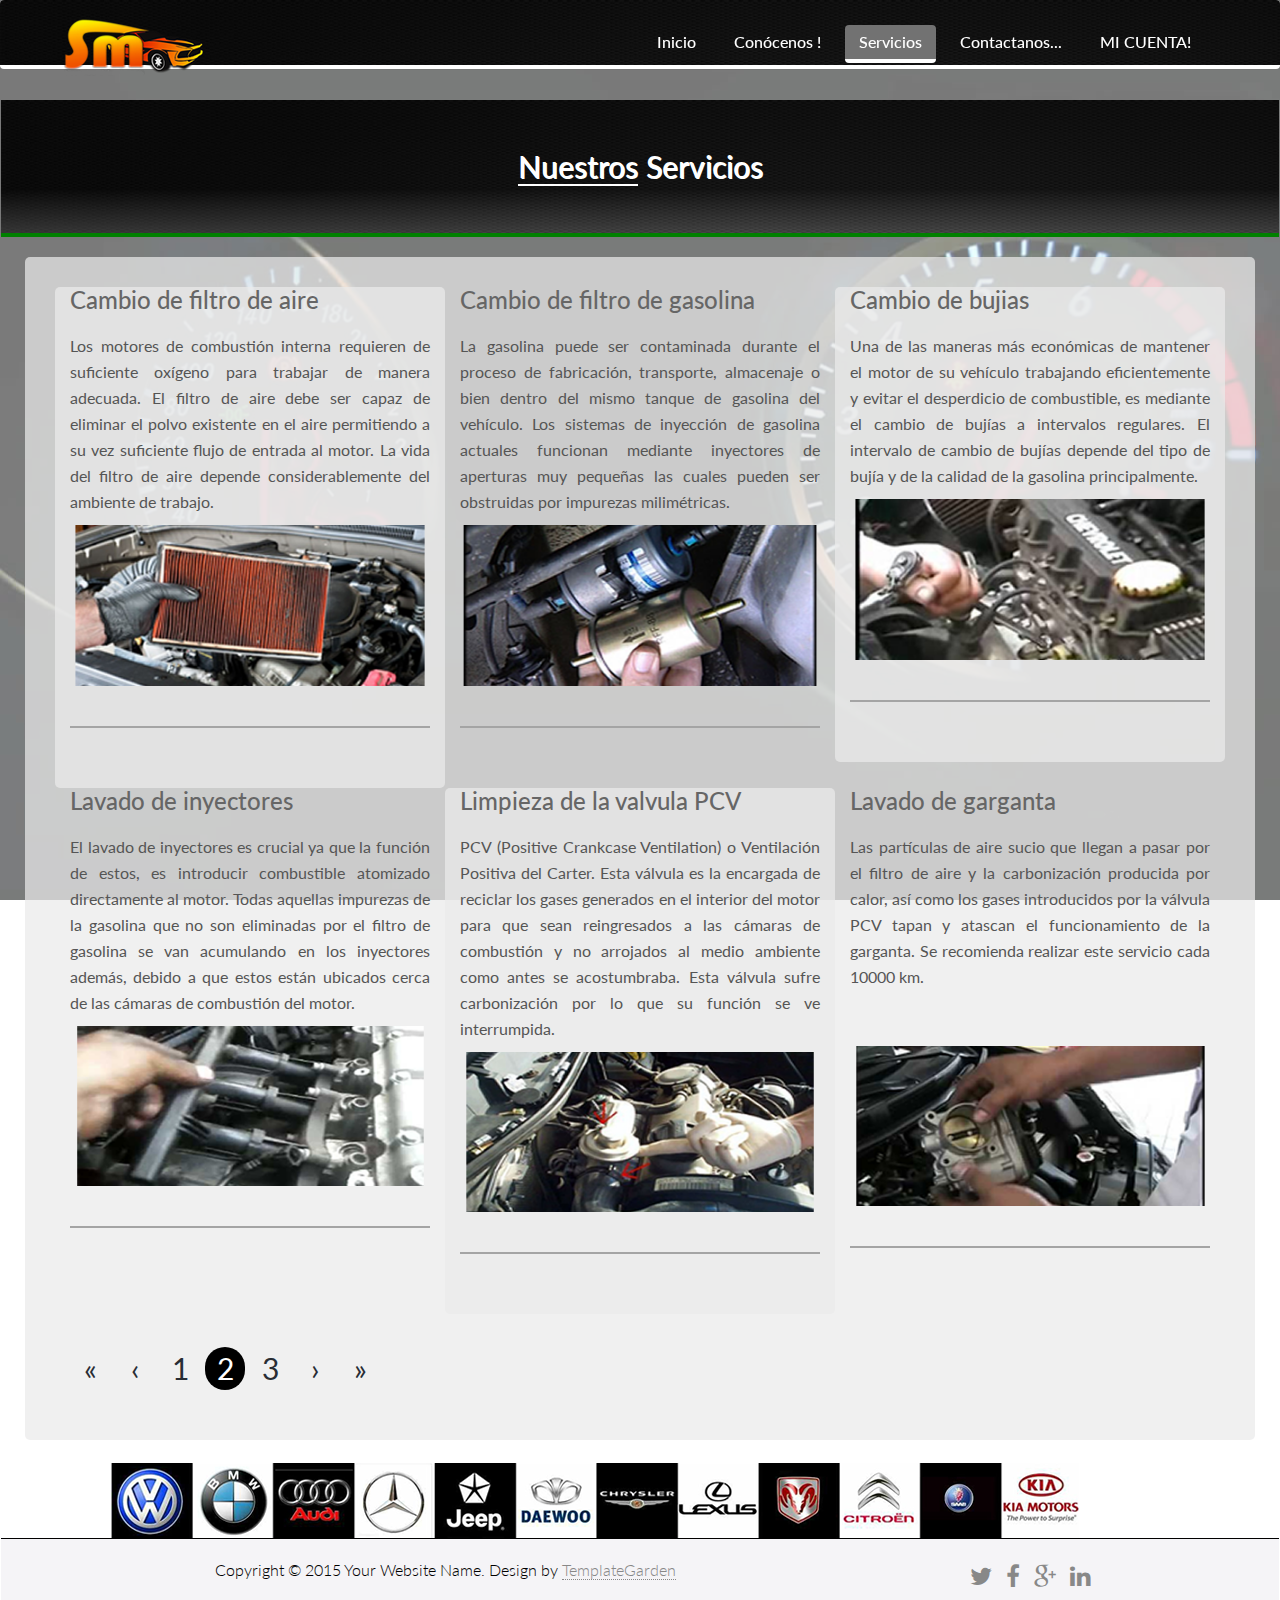
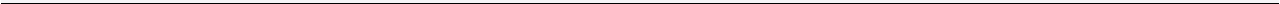
<file: services02.html>
<!DOCTYPE html>
<html lang="en">
<head>
<meta charset="utf-8">
<meta name="viewport" content="width=device-width, initial-scale=1">
<title>SM | Servicios</title>
<!-- Favicon -->
<link rel="shortcut icon" href="images/favicon.png" type="imagen.png" />
<!-- Bootstrap -->
<link href="css/bootstrap.css" rel='stylesheet' type='text/css'/>
<!-- Font Awesome  -->
<link href="css/font-awesome.min.css" rel="stylesheet">
<!-- Web Font  -->
<link href='http://fonts.googleapis.com/css?family=Lato:300,400,700,900' rel='stylesheet' type='text/css'>
<!-- Custom CSS -->
<link href="css/style.css" rel="stylesheet" type="text/css" media="all"/>
<link href="css/pager.css" rel="stylesheet" type="text/css" media="all"/>
<script src="js/jquery.min.js"></script>
</head>
<body>
<!-- navbar -->
<nav class="navbar navbar-default">
  <div class="container">
    <div class="navbar-header">
      <button type="button" class="navbar-toggle" data-toggle="collapse" data-target=".navbar-collapse"> <span class="icon-bar"></span> <span class="icon-bar"></span> <span class="icon-bar"></span> </button>
      <a class="navbar-brand" href="index.html"><i class="imgLogo"></i></a></div>
    <div class="navbar-collapse collapse">
      <ul class="nav navbar-nav navbar-right">
        <li><a href="index.html">Inicio</a></li>
        <li><a href="about.html">Conócenos !</a></li>
        <li class="active"><a href="#section_header">Servicios</a></li>
        <li><a href="contact.html">Contactanos...</a></li>
        <li><a href="control/redirect.php">MI CUENTA!</a></li>
      </ul>
    </div>
  </div>
</nav>
<!-- end navbar -->
<div id="section_header">
  <div class="container">
    <h2><span>Nuestros</span> Servicios</h2>
  </div>
</div>
<div id="services" class="back-text">
  <div class="container">
  	
    <div class="row">
      <div class="col-lg-4 service" id="text">
        <h3>Cambio de filtro de aire</h3>
        <p>Los motores de combustión interna requieren de suficiente oxígeno para trabajar de manera adecuada. El filtro de aire debe ser capaz de eliminar el polvo existente en el aire permitiendo a su vez suficiente flujo de entrada al motor. La vida del filtro de aire depende considerablemente del ambiente de trabajo.</p>
        <img src="images/servicios/filtroAire.png" class="img-responsive" alt=" ">
        <hr> 
      </div>
      <div class="col-lg-4 service" id="justify">
        <h3>Cambio de filtro de gasolina</h3>
        <p>La gasolina puede ser contaminada durante el proceso de fabricación, transporte, almacenaje o bien dentro del mismo tanque de gasolina del vehículo. Los sistemas de inyección de gasolina actuales funcionan mediante inyectores de aperturas muy pequeñas las cuales pueden ser obstruidas por impurezas milimétricas.</p>
        <img src="images/servicios/gasolina.png" class="img-responsive" alt=" ">
        <hr> 
      </div>
      <div class="col-lg-4 service" id="text">
        <h3>Cambio de bujias</h3>
        <p>Una de las maneras más económicas de mantener el motor de su vehículo trabajando eficientemente y evitar el desperdicio de combustible, es mediante el cambio de bujías a intervalos regulares. El intervalo de cambio de bujías depende del tipo de bujía y de la calidad de la gasolina principalmente.</p>
        <img src="images/servicios/bujias.png" class="img-responsive" alt=" ">
        <hr> 
      </div>
    </div>
    <div class="row">
      <div class="col-lg-4 service" id="justify">
        <h3>Lavado de inyectores</h3>
        <p>El lavado de inyectores es crucial ya que la función de estos, es introducir combustible atomizado directamente al motor. Todas aquellas impurezas de la gasolina que no son eliminadas por el filtro de gasolina se van acumulando en los inyectores además, debido a que estos están ubicados cerca de las cámaras de combustión del motor.</p>
        <img src="images/servicios/inyectores.png" class="img-responsive" alt=" ">
        <hr> 
      </div>
      <div class="col-lg-4 service" id="text">
        <h3>Limpieza de la valvula PCV</h3>
        <p>PCV (Positive Crankcase Ventilation) o Ventilación Positiva del Carter. Esta válvula es la encargada de reciclar los gases generados en el interior del motor para que sean reingresados a las cámaras de combustión y no arrojados al medio ambiente como antes se acostumbraba. Esta válvula sufre carbonización por lo que su función se ve interrumpida.</p>
        <img src="images/servicios/pcv.png" class="img-responsive" alt=" ">
        <hr> 
      </div>
      <div class="col-lg-4 service" id="justify">
        <h3>Lavado de garganta</h3>
        <p>Las partículas de aire sucio que llegan a pasar por el filtro de aire y la carbonización producida por calor, así como los gases introducidos por la válvula PCV tapan y atascan el funcionamiento de la garganta. Se recomienda realizar este servicio cada 10000 km.</p>
        <br>
        <br>
        <img src="images/servicios/garganta.png" class="img-responsive" alt=" ">
        <hr> 
      </div>
    </div>
    <div class="row">
    	<!-- Navbar-pager -->
    	<div class="col-lg-12" id="center">	
    	<br>
    		<ul class="non-pager">
    			<li><a href='services.html'>&laquo;</a></li>
    			<li><a href="services.html">&lsaquo;</a></li>
    			<li><a href="services.html">1</a></li>
    			<li class="active"><a href="#">2</a></li>
    			<li><a href="services03.html">3</a></li>
    			<li><a href="services03.html">&rsaquo;</a></li>
    			<li><a href='services03.html'>&raquo;</a></li>
    		</ul>
    	</div>
    </div>
  </div>
</div>
<!-- bar-bottom -->
	<div class="container">
		<div class="col-md-12">
			<br>
			<img class="img-responsive" src="images/bar-bottom.png"/>
		</div>
	</div>
<!-- Footer -->
<div id="footerwrap">
  <div class="container">
    <div class="row">
      <div class="col-md-8"> <span class="copyright">Copyright &copy; 2015 Your Website Name. Design by <a href="http://www.templategarden.com" rel="nofollow">TemplateGarden</a></span> </div>
      <div class="col-md-4">
        <ul class="list-inline social-buttons">
          <li><a href="#"><i class="fa fa-twitter"></i></a> </li>
          <li><a href="#"><i class="fa fa-facebook"></i></a> </li>
          <li><a href="#"><i class="fa fa-google-plus"></i></a> </li>
          <li><a href="#"><i class="fa fa-linkedin"></i></a> </li>
        </ul>
      </div>
    </div>
  </div>
</div>
<!-- Bootstrap core JavaScript --> 
<script type="text/javascript" src="js/bootstrap.min.js"></script>
</body>
</html>
</file>
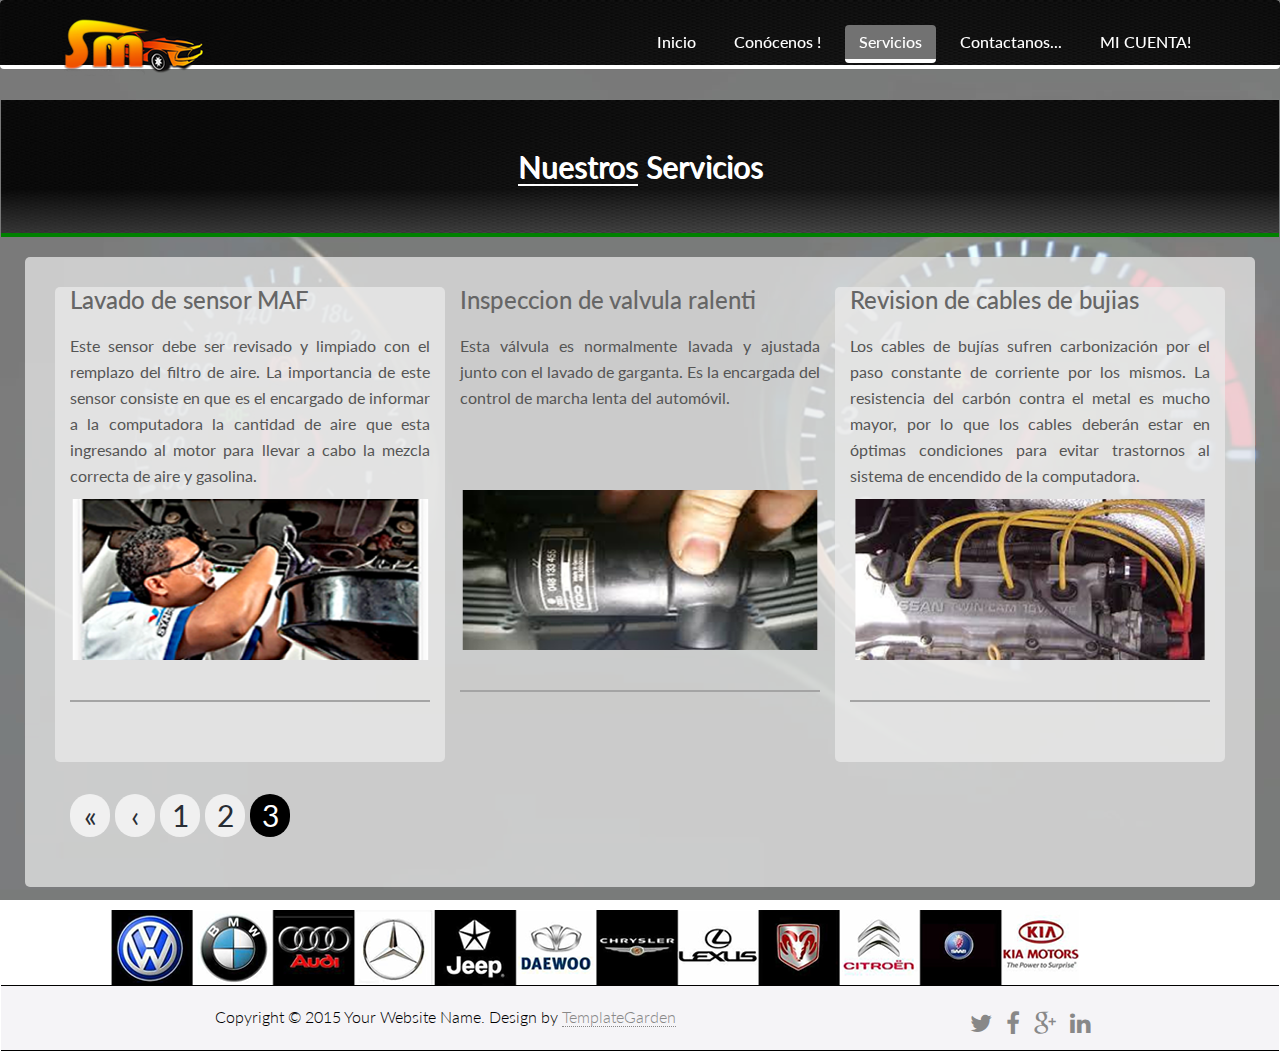
<file: services03.html>
<!DOCTYPE html>
<html lang="en">
<head>
<meta charset="utf-8">
<meta name="viewport" content="width=device-width, initial-scale=1">
<title>SM | Servicios</title>
<!-- Favicon -->
<link rel="shortcut icon" href="images/favicon.png" type="imagen.png" />
<!-- Bootstrap -->
<link href="css/bootstrap.css" rel='stylesheet' type='text/css'/>
<!-- Font Awesome  -->
<link href="css/font-awesome.min.css" rel="stylesheet">
<!-- Web Font  -->
<link href='http://fonts.googleapis.com/css?family=Lato:300,400,700,900' rel='stylesheet' type='text/css'>
<!-- Custom CSS -->
<link href="css/style.css" rel="stylesheet" type="text/css" media="all"/>
<link href="css/pager.css" rel="stylesheet" type="text/css" media="all"/>
<script src="js/jquery.min.js"></script>
</head>
<body>
<!-- navbar -->
<nav class="navbar navbar-default">
  <div class="container">
    <div class="navbar-header">
      <button type="button" class="navbar-toggle" data-toggle="collapse" data-target=".navbar-collapse"> <span class="icon-bar"></span> <span class="icon-bar"></span> <span class="icon-bar"></span> </button>
      <a class="navbar-brand" href="index.html"><i class="imgLogo"></i></a></div>
    <div class="navbar-collapse collapse">
      <ul class="nav navbar-nav navbar-right">
        <li><a href="index.html">Inicio</a></li>
        <li><a href="about.html">Conócenos !</a></li>
        <li class="active"><a href="#section_header">Servicios</a></li>
        <li><a href="contact.html">Contactanos...</a></li>
        <li><a href="control/redirect.php">MI CUENTA!</a></li>
      </ul>
    </div>
  </div>
</nav>
<!-- end navbar -->
<div id="section_header">
  <div class="container">
    <h2><span>Nuestros</span> Servicios</h2>
  </div>
</div>
<div id="services" class="back-text">
  <div class="container">
    <div class="row">
      <div class="col-lg-4 service" id="text">
        <h3>Lavado de sensor MAF</h3>
        <p>Este sensor debe ser revisado y limpiado con el remplazo del filtro de aire. La importancia de este sensor consiste en que es el encargado de informar a la computadora la cantidad de aire que esta ingresando al motor para llevar a cabo la mezcla correcta de aire y gasolina.</p>
        <img src="images/servicios/maf.png" class="img-responsive" alt=" ">
        <hr> 
      </div>
      <div class="col-lg-4 service" id="justify">
        <h3>Inspeccion de valvula ralenti</h3>
        <p>Esta válvula es normalmente lavada y ajustada junto con el lavado de garganta. Es la encargada del control de marcha lenta del automóvil.</p>
        <br>
        <br>
        <br>
        <img src="images/servicios/inspeccion.png" class="img-responsive" alt=" ">
        <hr> 
      </div>
      <div class="col-lg-4 service" id="text">
        <h3>Revision de cables de bujias</h3>
        <p>Los cables de bujías sufren carbonización por el paso constante de corriente por los mismos. La resistencia del carbón contra el metal es mucho mayor, por lo que los cables deberán estar en óptimas condiciones para evitar trastornos al sistema de encendido de la computadora.</p>
        <img src="images/servicios/revisionb.png" class="img-responsive" alt=" ">
        <hr> 
      </div>
    </div>
    <div class="row">
    	<!-- Navbar-pager -->
    	<div class="col-lg-12" id="center">	
    	<br>
    		<ul class="non-pager">
    			<li><a href='services.html'>&laquo;</a></li>
    			<li><a href="services02.html">&lsaquo;</a></li>
    			<li><a href="services.html">1</a></li>
    			<li><a href="services02.html">2</a></li>
    			<li class="active"><a href="#">3</a></li>
    		</ul>
    	</div>
    </div>
  </div>
</div>
<!-- bar-bottom -->
	<div class="container">
		<div class="col-md-12">
			<br>
			<img class="img-responsive" src="images/bar-bottom.png"/>
		</div>
	</div>
<!-- Footer -->
<div id="footerwrap">
  <div class="container">
    <div class="row">
      <div class="col-md-8"> <span class="copyright">Copyright &copy; 2015 Your Website Name. Design by <a href="http://www.templategarden.com" rel="nofollow">TemplateGarden</a></span> </div>
      <div class="col-md-4">
        <ul class="list-inline social-buttons">
          <li><a href="#"><i class="fa fa-twitter"></i></a> </li>
          <li><a href="#"><i class="fa fa-facebook"></i></a> </li>
          <li><a href="#"><i class="fa fa-google-plus"></i></a> </li>
          <li><a href="#"><i class="fa fa-linkedin"></i></a> </li>
        </ul>
      </div>
    </div>
  </div>
</div>
<!-- Bootstrap core JavaScript --> 
<script type="text/javascript" src="js/bootstrap.min.js"></script>
</body>
</html>
</file>
<file: css/style.css>
body, html {
	font-family: 'Lato', sans-serif;
	background-image: url("../images/background.jpg");
	background-attachment: fixed;
	background-position: left;
	background-repeat: repeat;
	font-weight: 300;
	font-size: 16px;
	color: #555;
	margin-top: 0;
	margin-left: 1%;
	margin-right: 1%;
}

nav{
	margin-top: -100px;
	margin-left: -2%;
}
.imgLogo {
	margin-top: -1px;
	margin-left: -15px;
	background-image:url(../images/logo0001.png);
	background-position:center;
	background-repeat:no-repeat;
	width:160px;
	height:65px;
	display:block;
}
body a {
	transition: 0.5s all;
	-webkit-transition: 0.5s all;
	-moz-transition: 0.5s all;
	-o-transition: 0.5s all;
	-ms-transition: 0.5s all;
}
h1, h2, h3, h4, h5, h6 {
	margin-top: 0;
	margin-right: 0;
	margin-left: 0;
	margin-bottom: 20px;
	color: #666;
}
h2 {
	margin: 20px 0;
}
p {
	margin: 0;
	color: #555555;
}
#important, .important{
	color: red;
	font-weight: normal;
}
#link_important, #link_important{
	color: blue;
	font-weight: normal;
}
#link_important:hover, #link_important:hover{
	color: white;
}

#text, .text{
	color: #555555;
	background-image: url("../images/text-background.png");
	text-align:justify;
	border-radius: 5px; 
	font-weight: normal;
}
#back-text, .back-text{
	color: #555555;
	background-image: url("../images/text-background.png");
	border-radius: 5px;
	font-weight: normal;
}
#more-background, .more-background{
	color: #555555;
	background-image: url("../images/more-background.png");
	border-radius: 5px;
	font-weight: normal;
}
#backgroundMore, .backgroundMore{
	background-image: url("../images/backgroundMore.png");
	border-radius: 5px;
}
.center, #center{
	text-align: center;
}
.right, #right{
	text-align: right;
}
.left, #left{
	text-align: left;
}
.justify, #justify{
	text-align: justify;
}
.link:hover, #link:hover{
	color: white;
	background-color: #383838;
	border-radius: 10px;
	padding-left: 10px;
	padding-right: 10px;
	padding-bottom: 2px;
	padding-top: 5px;
	border-bottom: 3px solid #f7c61e; 
}
hr{
	border: 1px solid #a4a4a4;
}
ul {
	margin: 0;
	padding: 0;
}
.navbar-default {
	padding: 15px 0 0 0;
	position: fixed;
	z-index: 100;
	width: 100%;
	background-image: url("../images/title-bar.png");
	border-bottom: 4px solid #FFFFFF;
	border-left: none;
	border-right: none;
	border-top: none;
}
.navbar-default .navbar-brand {
	color: #555;
	font-size: 34px;
	font-weight: 700;
	letter-spacing: -1px;
	padding-top: 0;
}
.navbar-default .navbar-brand .fa {
	color: #dd4a49;
}
.navbar-default .navbar-brand:hover, .navbar-default .navbar-brand:focus {
	color: #ffffff;
	background-color: transparent;
}
.navbar-default .navbar-nav {
	margin-top: 10px;
}
.navbar-default .navbar-nav > li {
	padding: 0 5px;
}
.navbar-default .navbar-nav > li > a {
	text-decoration: none;
	font-size: 16px;
	margin: 0 ;
	color: #FFFFFF;
	font-weight: 500;
	padding: 7px 14px;
	border-radius: 4px;
}
.navbar-default .navbar-nav > li > a:hover,
.navbar-default .navbar-nav > .active > a:hover {
	color: #000000;
	border-bottom: 4px solid #d70000;
	background-color: #FFFFFF;
	font: 
}
.navbar-default .navbar-nav > .active > a {
	border-bottom: 4px solid #ffffff;
	background-color: #727272;
	color: #ffffff;
}
.centered {
	text-align: center;
}
.header-banner{
	margin-top: 100px;
	margin-bottom: 40px;
}

#section_header {
	text-align: center;
	background-image: url("../images/title-bar.png");
	padding: 30px 0;
	margin-bottom:20px;
	margin-top: 100px;	
	margin-left: -2%;
	margin-right: -2%;
	border-bottom: 4px solid #008000;
}
#section_header h2 span {
	border-bottom: 2px solid #ffffff;
}
#section_header h2 {
	color: #ffffff;
	text-shadow: 1px 1px #fff;
}
#welcome p {
	color: #555555;
	margin-bottom: 20px;
}
#welcome .btn {
	font-size: 13px;
	margin-top: 8px;
	padding: 8px 16px;
	background-color: #ad161b;
	color: #ffffff;
	border: 1px solid #ccc;
}
#welcome .btn:hover, #welcome .btn:focus {
	background-color: #861114;
	outline: 0px;
	color: #fff;
	border: 1px solid #bf3f3e;		
}
#services {
	padding: 30px 0 20px 0;
}
#services img {
	padding: 10px 0 20px 0;
}
#services p {
	line-height: 26px;
}
#services .service {
	padding-bottom: 40px;
}
#main-services {
	padding: 20px 0;
}
#main-services .fa {
	color: #dd4a49;
	margin-top: 20px;
}
#main-services h3 {
	padding: 20px 0 10px 0;
}
#main-services .btn {
	font-size: 13px;
	margin-top: 30px;
	padding: 8px 16px;
	background-color: #fff;
	color: #555;
	border: 1px solid #ccc;
	margin-bottom: 20px;
}
#main-services .btn:hover, #main-services .btn:focus {
	background-color: #bf3f3e;
	outline: 0px;
	color: #fff;
	border: 1px solid #bf3f3e;		
}
#clients {
	padding: 30px 0;
}
#clients .img-responsive {
	margin: 0 auto;
}
#clients p {
	margin-bottom: 20px;
}
#clients img {
	opacity: 0.4;
}
#clients img:hover {
	opacity: 1;
}
#about_section_1 {
	padding-top: 30px;
}
#about_section_1 img {
	padding-top: 10px;
}
#about_section_1 p {
	line-height: 26px;
	margin-bottom: 30px;
}
#about_section_2 {
	padding: 30px 0 20px 0;
}
#about_section_2 .fa {
	color: #dd4a49;
	padding: 0 5px 5px 0;
}
#about_section_2 p {
	line-height: 26px;
	margin-bottom: 30px;
}
#footerwrap {
	background-color: #f5f4f7;
	padding: 20px 0 10px 0;
	text-align: center;
	border-top: 1px solid #000000;
	margin-left: -2%;
	margin-right: -2%;
	border-bottom: 1px solid #000000;
}
#footerwrap span.copyright {
	color: #000000;
	font-size: 16px;
}
#footerwrap span.copyright a {
	color: #888;
	border-bottom: 1px dotted;
}
#footerwrap span.copyright a:hover {
	color: #dc4a49;
	text-decoration: none;
}
ul.social-buttons {
	margin: 0;
}
ul.social-buttons li a {
	font-size: 24px;
	outline: 0;
	color: #888;
}
ul.social-buttons li a:hover, ul.social-buttons li a:focus, ul.social-buttons li a:active {
	color: #dc4a49;
}
.slider {
	position: relative;
}
.slider .btn {
	font-size: 14px;
	margin: 50px 0;
	padding: 10px 20px;
	background-color: #dd4a49;
	color: #fff;
	border: 0;
	text-transform: uppercase;
}
.slider .btn:hover, .slider .btn:focus {
	background-color: #bf3f3e;
	outline: 0px;
}
.rslides {
	position: relative;
	list-style: none;
	overflow: hidden;
	width: 100%;
	padding: 0;
}
.rslides li {
	-webkit-backface-visibility: hidden;
	position: absolute;
	display: none;
	width: 100%;
	left: 0;
	top: 0;
}
.rslides li:first-child {
	position: relative;
	display: block;
	float: left;
}
.rslides img {
	display: block;
	height: auto;
	float: left;
	width: 100%;
	border: 0;
}
.caption {
	width: 60%;
	position: absolute;
	top: 35%;
	left: 20%;
	text-align: center;
}
.caption h1 {
	color: #444;
	font-size: 46px;
	font-weight: 500;
	letter-spacing: -1px;
}
.caption h1 span {
	color: #931c1c;
}
.caption p {
	color: #444;
	line-height: 1.5em;
	font-size: 1.3em;
	text-align: center;
	margin-top: 20px;
}
.callbacks_tabs a:after {
	content: "\f111";
	font-size: 0;
	font-family: FontAwesome;
	visibility: visible;
	display: block;
	height: 12px;
	width: 12px;
	display: inline-block;
	border: 2px solid #747474;
}
.callbacks_here a:after {
	border: 2px solid #FFF;
}
.callbacks_tabs a {
	visibility: hidden;
}
.callbacks_tabs li {
	display: inline-block;
}
ul.callbacks_tabs.callbacks1_tabs {
	position: absolute;
	bottom: 14px;
	z-index: 999;
	left: 13px;
	display: none;
}
.callbacks_nav {
	position: absolute;
	-webkit-tap-highlight-color: rgba(0,0,0,0);
	top: 50%;
	left: 0;
	opacity: 0.5;
	z-index: 3;
	text-indent: -9999px;
	overflow: hidden;
	text-decoration: none;
	height: 48px;
	width: 34px;
	background: transparent url("../images/arrows.png") no-repeat;
	margin-top: -45px;
}
.callbacks_nav.next {
	left: auto;
	background-position: -34px 0;
	right: 0;
}
 /*-- responsive-mediaquries --*/
@media (max-width:1024px) {
 .caption {
 width: 63%;
 top: 25%;
 left: 19%;
}
}

@media (max-width:768px) {
.caption {
	width: 70%;
	top: 10%;
	left: 13%;
}
.caption h3 {
	font-size: 1.5em;
}
.callbacks_nav {
	top: 55%;
}
}

@media (max-width:640px) {
.caption {
	width: 70%;
	top: 5%;
	left: 13%;
}
.caption h3 {
	font-size: 1.5em;
}
.callbacks_tabs a:after {
	height: 10px;
	width: 10px;
}
}

@media (max-width:480px) {
.caption {
	width: 70%;
	top: 5%;
	left: 13%;
}
.callbacks_nav {
	top: 60%;
}
.caption p {
	height: 25px;
	overflow: hidden;
	margin: 0.5em 0;
}
.caption h3 {
	font-size: 1.4em;
}
.callbacks_tabs a:after {
	height: 4px;
	width: 4px;
}
ul.callbacks_tabs.callbacks1_tabs {
	bottom: 10px;
	left: 4px;
}
}

@media (max-width:320px) {
.caption {
	width: 70%;
	top: 5%;
	left: 13%;
}
.callbacks_nav {
	top: 63%;
}
.caption p {
	height: 25px;
	overflow: hidden;
	margin: 0.2em 0;
}
.caption h3 {
	font-size: 1em;
}
.callbacks_tabs a:after {
	height: 4px;
	width: 4px;
}
ul.callbacks_tabs.callbacks1_tabs {
	bottom: 10px;
	left: 4px;
}
}
.contact {
	padding: 30px 0;
}
.contact .fa {
	color: #dd4a49;
}
.contact p {
	padding: 15px 0;
}
.contact p span {
	color: #999;
	margin-right: 5px;
}

label{
	margin-left: 10px;
	font-size: 16px;
	color: #5d5d5d;
}
label:hover{
	color: #959595;
}
.contact .btn {
	font-size: 14px;
	margin: 30px 0;
	padding: 10px 20px;
	background-color: #dd4a49;
	color: #fff;
	border: 0;
	text-transform: uppercase;
}
.contact .btn:hover, .contact .btn:focus {
	background-color: #bf3f3e;
	outline: 0px;
}
.form_details button[type="submit"]{
	font-size: 14px;
	border-radius: 5px;
	margin-right: 5px;
	margin-bottom: 20px;
	padding: 10px 20px;
	background-color: #dd4a49;
	color: #fff;
	border: 0;
	outline: none;
	text-transform: uppercase;
}
.form_details button[type="submit"]:hover{
	background-color: #bf3f3e;
	margin-bottom: 25px;
	outline: none;
}
.form_details input[type="email"], input[type="text"], input[type="password"], .form_details textarea{
	padding: 9px;
	width: 100%;
	font-size: 1em;
	margin-top: 10px ;
	margin-bottom: 0px;
	color: #6c6a6a;
	background: white;
	float: left;
	outline: none;
	border: hidden;
	font-weight: 500;
}
select {
	width: 100%;
	padding: 9px;
	outline: none;
	border-radius: 5px;
}
input[type="date"]{
	width: 100%;
	outline: none;
	border-radius: 5px;
}
.form_details  .check {
  background-color: #ffffff;
  width: 20px;
  height: 20px;
  margin-left: 10px;
  border-radius: 5px;
  border: 1px solid green;
  outline: none;
}
.form_details  .check:hover {
	box-shadow: 1px 2px 5px rgba(0, 0, 0, 0.4);
}
.form_details textarea:required:invalid, textarea:required:valid {
	border-bottom: 3px solid blue;
}
.form_details input[type="email"]:focus:required:invalid, input[type="text"]:focus:required:invalid, input[type="password"]:focus:required:invalid{
	border-bottom: 3px solid black;
	background-image: url("../images/loader.gif");
	background-position: right;
	background-repeat: no-repeat;
	
}
.form_details input[type="email"]:required:invalid, input[type="text"]:required:invalid, input[type="password"]:required:invalid{
	border-bottom: 3px solid red;
}
	
.form_details input[type="email"]:required:valid, input[type="text"]:required:valid, input[type="password"]:required:valid{
	border-bottom: 3px solid green;
	background-image: url("../images/verify.png");
	background-position: right;
	background-repeat: no-repeat;
}
.form_details textarea {
	height: 200px;
	resize: none;
	width: 90%;
	border-radius: 5px; 
}
.form_details input[type="submit"], input[type="button"]{
	margin-top: 1em;
	color: #fff;
	font-size: 1.3em;
	padding: 0.7em 1em;
	-webkit-appearance: none;
	text-transform: uppercase;
	display: inline-block;
	-webkit-transition: all 0.3s ease-out;
	-moz-transition: all 0.3s ease-out;
	-ms-transition: all 0.3s ease-out;
	-o-transition: all 0.3s ease-out;
	transition: all 0.3s ease-out;
	font-weight: 600;
	border: none;
	outline: none;
	cursor: pointer;
	background: #9B80CD;
}
.form_details input[type="submit"]:hover, input[type="button"]:hover {
	text-decoration: none;
	color: #fff;
	background: #614084;
}
address {
	margin-top: 1em;
}
}

@media (max-width:1366px) {
.caption p {
	overflow: hidden;
	height: 35px;
}
}

@media (max-width:1024px) {
.logo img {
	background-size: 100%;
	width: 70%;
}
}

@media (max-width: 768px) {
.caption {
	width: 56%;
	top: 37%;
	left: 22%;
}
.caption h1 {
	font-size: 36px;
	letter-spacing: -1px;	
}
.form_details input[type="email"], input[type="text"], input[type="password"], .form_details textarea {
	padding: 10px;
	width: 90%;
}
.form_details textarea {
	height: 150px;
}
.form_details input[type="submit"] {
	font-size: 0.8em;
	margin-bottom: 1em;
}
address {
	margin-top: 0.5em;
}
}

@media (max-width: 640px) {
.caption p {
	height: 22px;
	font-size: 0.8em;
}
.callbacks_nav {
	top: 60%;
}
.callbacks_nav {
	left: -3px;
	height: 44px;
	width: 29px;
	background: transparent url("../images/arrows.png") no-repeat -4px -68px;
	background-size: 301%;
}
.callbacks_nav.next {
	left: auto;
	background-position: -27px -69px;
	right: 0;
}
}

@media (max-width: 480px) {
.caption h1 {
	font-size: 2em;
}

.callbacks_nav {
	top: 70%;
}
.callbacks_nav {
	left: 0px;
	height: 31px;
	width: 20px;
	background: transparent url("../images/arrows.png") no-repeat -7px -69px;
	background-size: 408%;
}
.callbacks_nav.next {
	background-position: -31px -70px;
}
.caption p {
	margin: 0;
}
.form_details input[type="email"], input[type="text"], input[type="password"], .form_details textarea {
	padding: 8px;
	font-size: 0.8em;
}
.form_details textarea {
	height: 100px;
}

@media (max-width: 320px) {
.logo img {
	width: 58%;
}
.caption h1 {
	font-size: 26px;
	letter-spacing: 1px;
}
.callbacks_nav {
	height: 27px;
	width: 17px;
	background: transparent url("../images/arrows.png") no-repeat -5px -48px;
	background-size: 357%;
	margin: 0;
	top: 39%;
}
.callbacks_nav.next {
	background-position: -20px -47px;
}
</file>
<file: css/pager.css>
/* PAGER ------------------------------------------------------------*/

.non-pager{
	overflow: hidden;
	display: block;
	margin-top: 10px;
	margin-bottom: 30px;
	font-size: 30px;
}

.non-pager li{
	display: block;
	margin-right: 5px;
	float: left;
}

.non-pager li a{
	display: block;
	width: 100%;
	height: 100%;
	text-align: center;
	text-decoration: none;
	color: #282D34;
	width: 40px;
	border: none;
	border-radius: 20px;
	-moz-border-radius: 20px;
	-webkit-border-radius: 20px;
	background: #F0F0F0;
}

.non-pager li.active a{
	color: #ffffff;
	background: #000000;
	border: none ;
}

.non-pager li:hover a{
	color: #ffffff;
	background: #e11116;
	border: none;
}

#borrado{
	background-image: url("../images/borrar.png");
	border-radius: 20px;
	color: #fff;
	font-weight: normal;
	font-size: 18px;
}

#borrado button[type="submit"]{
	color: white;
	font-size: 16px;
	border: navy;
	outline: none;
	padding: 5px 15px 5px 15px;
	margin-top: 20px;
	margin-right: 25px;
	border-radius: 5px;
	-webkit-transition: all 0.3s ease-out;
	-moz-transition: all 0.3s ease-out;
	-ms-transition: all 0.3s ease-out;
	-o-transition: all 0.3s ease-out;
	transition: all 0.3s ease-out;
	display: inline-block;
	-webkit-appearance: none;
	text-transform: uppercase;
}
	
#btnBorrar:hover{
	background-color: #58a75a ;
}
#btnCancelar:hover{
	background-color: #595959;
}
#btnBorrar {
	background-color: green;
}
#btnBorrar:active{
	background-color: green;
}
#btnCancelar:active{
	background-color: black;
	border-color: black;
}
#btnCancelar{
	background-color: black;
}

/* botones ------------------------------------------------------------*/
.consultCitas button[type="submit"]{
	width: 45px;
	height: 40px;
	margin: 10px 5px 10px 10px;
	position: relative;
	border-radius: 7px;
	outline: none;
	border: none;
	-webkit-transition: all 0.3s ease-out;
	-moz-transition: all 0.3s ease-out;
	-ms-transition: all 0.3s ease-out;
	-o-transition: all 0.3s ease-out;
	transition: all 0.3s ease-out;
	display: inline-block;
	-webkit-appearance: none;
}
.consultCitas button[type="submit"]:hover{
	background-color: #3e3e3e;
}
.consultCitas button[type="submit"]:active{
	background-image: none;
	background-color: #575757;
}
.btnBorrar{
	background-color: #ca0d11;
	background-image: url("../images/bote.png");
	background-position: center;
	background-repeat: no-repeat;	
}

.btnQR{
	background-color: #ffffff;
	background-image: url("../images/qr.png");
	background-position: center;
	background-repeat: no-repeat;
}

.btnPDF{
	background-color: #ff5706;
	background-image: url("../images/pdf.png");
	background-position: center;
	background-repeat: no-repeat;
}
</file>
